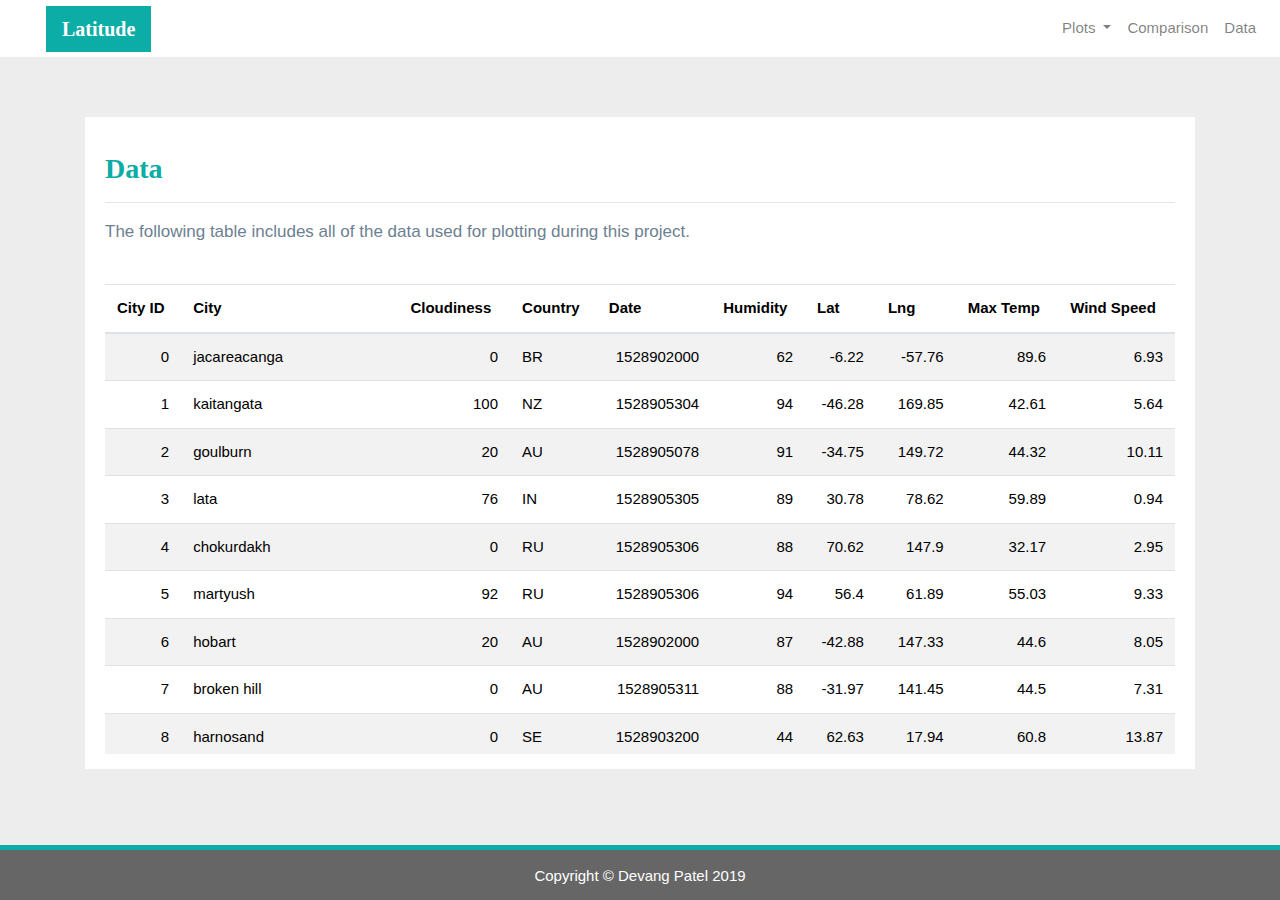
<file: data.html>
<!DOCTYPE html>

<html>



<head>

  <meta charset="utf-8" />

  <meta http-equiv="X-UA-Compatible" content="IE=edge">

  <title>Bootstrap Visualization Dashboard</title>

  <meta name="viewport" content="width=device-width, initial-scale=1">



  <!-- Bootstrap CSS -->

  <link rel="stylesheet" href="https://maxcdn.bootstrapcdn.com/bootstrap/4.0.0/css/bootstrap.min.css" integrity="sha384-Gn5384xqQ1aoWXA+058RXPxPg6fy4IWvTNh0E263XmFcJlSAwiGgFAW/dAiS6JXm"

    crossorigin="anonymous">



  <!--CSS Link-->

  <link rel="stylesheet" type="text/css" href="style.css">



</head>



<body>

  <!-- Navigation Section -->

  <div class="navigation">

    <nav class="navbar navbar-expand-lg navbar-light">

      <a class="navbar-brand" style="background-color: #0BADA6;" href="index.html">Latitude</a>

      <button class="navbar-toggler border border-white" type="button" data-toggle="collapse" data-target="#navbarNavDropdown"

        aria-controls="navbarNavDropdown" aria-expanded="false" aria-label="Toggle navigation">

        <span class="navbar-toggler-icon"></span>

      </button>

      <div class="collapse navbar-collapse" id="navbarNavDropdown">

        <ul class="navbar-nav ml-auto">

          <li class="nav-item dropdown">

            <a class="nav-link dropdown-toggle" href="#" id="navbarDropdownMenuLink" data-toggle="dropdown"

              aria-haspopup="true" aria-expanded="false">

              Plots

            </a>

            <div class="dropdown-menu" aria-labelledby="navbarDropdownMenuLink">

              <a class="dropdown-item" href="maxtemp.html">Max Temperature</a>

              <a class="dropdown-item" href="humidity.html">Humidity</a>

              <a class="dropdown-item" href="cloudiness.html">Cloudiness</a>

              <a class="dropdown-item" href="windspeed.html">Wind Speed</a>

            </div>

          </li>

          <li class="nav-item">

            <a class="nav-link" href="comparisons.html">Comparison</a>

          </li>

          <li class="nav-item">

            <a class="nav-link" href="data.html">Data</a>

          </li>



        </ul>

      </div>

    </nav>

  </div>

  <!-- Content Section -->

  <div class="container">

    <div class="box">

      <h3 class="title">Data</h3>

      <hr>

      <p>The following table includes all of the data used for plotting during this project.</p>

      <br>

      <div class="table-responsive" style="overflow-x:auto; overflow-y:auto; max-height:470px; max-width: auto;">

        <table class="table table-striped">

          <thead>

            <tr>

              <th title="Field #1">City ID</th>

              <th title="Field #2">City</th>

              <th title="Field #3">Cloudiness</th>

              <th title="Field #4">Country</th>

              <th title="Field #5">Date</th>

              <th title="Field #6">Humidity</th>

              <th title="Field #7">Lat</th>

              <th title="Field #8">Lng</th>

              <th title="Field #9">Max Temp</th>

              <th title="Field #10">Wind Speed</th>

            </tr>

          </thead>

          <tbody>

            <tr>

              <td align="right">0</td>

              <td>jacareacanga</td>

              <td align="right">0</td>

              <td>BR</td>

              <td align="right">1528902000</td>

              <td align="right">62</td>

              <td align="right">-6.22</td>

              <td align="right">-57.76</td>

              <td align="right">89.6</td>

              <td align="right">6.93</td>

            </tr>

            <tr>

              <td align="right">1</td>

              <td>kaitangata</td>

              <td align="right">100</td>

              <td>NZ</td>

              <td align="right">1528905304</td>

              <td align="right">94</td>

              <td align="right">-46.28</td>

              <td align="right">169.85</td>

              <td align="right">42.61</td>

              <td align="right">5.64</td>

            </tr>

            <tr>

              <td align="right">2</td>

              <td>goulburn</td>

              <td align="right">20</td>

              <td>AU</td>

              <td align="right">1528905078</td>

              <td align="right">91</td>

              <td align="right">-34.75</td>

              <td align="right">149.72</td>

              <td align="right">44.32</td>

              <td align="right">10.11</td>

            </tr>

            <tr>

              <td align="right">3</td>

              <td>lata</td>

              <td align="right">76</td>

              <td>IN</td>

              <td align="right">1528905305</td>

              <td align="right">89</td>

              <td align="right">30.78</td>

              <td align="right">78.62</td>

              <td align="right">59.89</td>

              <td align="right">0.94</td>

            </tr>

            <tr>

              <td align="right">4</td>

              <td>chokurdakh</td>

              <td align="right">0</td>

              <td>RU</td>

              <td align="right">1528905306</td>

              <td align="right">88</td>

              <td align="right">70.62</td>

              <td align="right">147.9</td>

              <td align="right">32.17</td>

              <td align="right">2.95</td>

            </tr>

            <tr>

              <td align="right">5</td>

              <td>martyush</td>

              <td align="right">92</td>

              <td>RU</td>

              <td align="right">1528905306</td>

              <td align="right">94</td>

              <td align="right">56.4</td>

              <td align="right">61.89</td>

              <td align="right">55.03</td>

              <td align="right">9.33</td>

            </tr>

            <tr>

              <td align="right">6</td>

              <td>hobart</td>

              <td align="right">20</td>

              <td>AU</td>

              <td align="right">1528902000</td>

              <td align="right">87</td>

              <td align="right">-42.88</td>

              <td align="right">147.33</td>

              <td align="right">44.6</td>

              <td align="right">8.05</td>

            </tr>

            <tr>

              <td align="right">7</td>

              <td>broken hill</td>

              <td align="right">0</td>

              <td>AU</td>

              <td align="right">1528905311</td>

              <td align="right">88</td>

              <td align="right">-31.97</td>

              <td align="right">141.45</td>

              <td align="right">44.5</td>

              <td align="right">7.31</td>

            </tr>

            <tr>

              <td align="right">8</td>

              <td>harnosand</td>

              <td align="right">0</td>

              <td>SE</td>

              <td align="right">1528903200</td>

              <td align="right">44</td>

              <td align="right">62.63</td>

              <td align="right">17.94</td>

              <td align="right">60.8</td>

              <td align="right">13.87</td>

            </tr>

            <tr>

              <td align="right">9</td>

              <td>tuatapere</td>

              <td align="right">0</td>

              <td>NZ</td>

              <td align="right">1528905312</td>

              <td align="right">100</td>

              <td align="right">-46.13</td>

              <td align="right">167.69</td>

              <td align="right">38.92</td>

              <td align="right">3.4</td>

            </tr>

            <tr>

              <td align="right">10</td>

              <td>puerto ayora</td>

              <td align="right">90</td>

              <td>EC</td>

              <td align="right">1528902000</td>

              <td align="right">69</td>

              <td align="right">-0.74</td>

              <td align="right">-90.35</td>

              <td align="right">77.0</td>

              <td align="right">13.87</td>

            </tr>

            <tr>

              <td align="right">11</td>

              <td>havre-saint-pierre</td>

              <td align="right">75</td>

              <td>CA</td>

              <td align="right">1528902000</td>

              <td align="right">58</td>

              <td align="right">50.23</td>

              <td align="right">-63.6</td>

              <td align="right">53.6</td>

              <td align="right">19.46</td>

            </tr>

            <tr>

              <td align="right">12</td>

              <td>punta arenas</td>

              <td align="right">0</td>

              <td>CL</td>

              <td align="right">1528902000</td>

              <td align="right">100</td>

              <td align="right">-53.16</td>

              <td align="right">-70.91</td>

              <td align="right">35.6</td>

              <td align="right">9.17</td>

            </tr>

            <tr>

              <td align="right">13</td>

              <td>tasiilaq</td>

              <td align="right">75</td>

              <td>GL</td>

              <td align="right">1528901400</td>

              <td align="right">60</td>

              <td align="right">65.61</td>

              <td align="right">-37.64</td>

              <td align="right">39.2</td>

              <td align="right">2.24</td>

            </tr>

            <tr>

              <td align="right">14</td>

              <td>chapais</td>

              <td align="right">40</td>

              <td>CA</td>

              <td align="right">1528902000</td>

              <td align="right">38</td>

              <td align="right">49.78</td>

              <td align="right">-74.86</td>

              <td align="right">59.0</td>

              <td align="right">10.29</td>

            </tr>

            <tr>

              <td align="right">15</td>

              <td>avarua</td>

              <td align="right">40</td>

              <td>CK</td>

              <td align="right">1528902000</td>

              <td align="right">56</td>

              <td align="right">-21.21</td>

              <td align="right">-159.78</td>

              <td align="right">73.4</td>

              <td align="right">10.29</td>

            </tr>

            <tr>

              <td align="right">16</td>

              <td>hofn</td>

              <td align="right">75</td>

              <td>IS</td>

              <td align="right">1528902000</td>

              <td align="right">87</td>

              <td align="right">64.25</td>

              <td align="right">-15.21</td>

              <td align="right">51.8</td>

              <td align="right">8.05</td>

            </tr>

            <tr>

              <td align="right">17</td>

              <td>yukamenskoye</td>

              <td align="right">92</td>

              <td>RU</td>

              <td align="right">1528905315</td>

              <td align="right">98</td>

              <td align="right">57.89</td>

              <td align="right">52.24</td>

              <td align="right">56.65</td>

              <td align="right">10.22</td>

            </tr>

            <tr>

              <td align="right">18</td>

              <td>khandbari</td>

              <td align="right">80</td>

              <td>NP</td>

              <td align="right">1528905315</td>

              <td align="right">67</td>

              <td align="right">27.38</td>

              <td align="right">87.21</td>

              <td align="right">44.59</td>

              <td align="right">1.39</td>

            </tr>

            <tr>

              <td align="right">19</td>

              <td>bethel</td>

              <td align="right">1</td>

              <td>US</td>

              <td align="right">1528901580</td>

              <td align="right">93</td>

              <td align="right">60.79</td>

              <td align="right">-161.76</td>

              <td align="right">44.6</td>

              <td align="right">8.05</td>

            </tr>

            <tr>

              <td align="right">20</td>

              <td>ushuaia</td>

              <td align="right">75</td>

              <td>AR</td>

              <td align="right">1528902000</td>

              <td align="right">64</td>

              <td align="right">-54.81</td>

              <td align="right">-68.31</td>

              <td align="right">41.0</td>

              <td align="right">3.36</td>

            </tr>

            <tr>

              <td align="right">21</td>

              <td>east london</td>

              <td align="right">0</td>

              <td>ZA</td>

              <td align="right">1528902000</td>

              <td align="right">37</td>

              <td align="right">-33.02</td>

              <td align="right">27.91</td>

              <td align="right">69.8</td>

              <td align="right">5.82</td>

            </tr>

            <tr>

              <td align="right">22</td>

              <td>bluff</td>

              <td align="right">76</td>

              <td>AU</td>

              <td align="right">1528905321</td>

              <td align="right">76</td>

              <td align="right">-23.58</td>

              <td align="right">149.07</td>

              <td align="right">61.96</td>

              <td align="right">4.74</td>

            </tr>

            <tr>

              <td align="right">23</td>

              <td>mount isa</td>

              <td align="right">75</td>

              <td>AU</td>

              <td align="right">1528902000</td>

              <td align="right">100</td>

              <td align="right">-20.73</td>

              <td align="right">139.49</td>

              <td align="right">64.4</td>

              <td align="right">3.29</td>

            </tr>

            <tr>

              <td align="right">24</td>

              <td>pevek</td>

              <td align="right">0</td>

              <td>RU</td>

              <td align="right">1528905321</td>

              <td align="right">71</td>

              <td align="right">69.7</td>

              <td align="right">170.27</td>

              <td align="right">36.94</td>

              <td align="right">6.98</td>

            </tr>

            <tr>

              <td align="right">25</td>

              <td>gao</td>

              <td align="right">24</td>

              <td>ML</td>

              <td align="right">1528905321</td>

              <td align="right">16</td>

              <td align="right">16.28</td>

              <td align="right">-0.04</td>

              <td align="right">110.02</td>

              <td align="right">4.97</td>

            </tr>

            <tr>

              <td align="right">26</td>

              <td>cabo san lucas</td>

              <td align="right">75</td>

              <td>MX</td>

              <td align="right">1528901160</td>

              <td align="right">74</td>

              <td align="right">22.89</td>

              <td align="right">-109.91</td>

              <td align="right">84.2</td>

              <td align="right">10.29</td>

            </tr>

            <tr>

              <td align="right">27</td>

              <td>sao filipe</td>

              <td align="right">0</td>

              <td>CV</td>

              <td align="right">1528905323</td>

              <td align="right">88</td>

              <td align="right">14.9</td>

              <td align="right">-24.5</td>

              <td align="right">75.73</td>

              <td align="right">13.02</td>

            </tr>

            <tr>

              <td align="right">28</td>

              <td>tiksi</td>

              <td align="right">44</td>

              <td>RU</td>

              <td align="right">1528905298</td>

              <td align="right">58</td>

              <td align="right">71.64</td>

              <td align="right">128.87</td>

              <td align="right">57.73</td>

              <td align="right">10.11</td>

            </tr>

            <tr>

              <td align="right">29</td>

              <td>busselton</td>

              <td align="right">92</td>

              <td>AU</td>

              <td align="right">1528905323</td>

              <td align="right">100</td>

              <td align="right">-33.64</td>

              <td align="right">115.35</td>

              <td align="right">60.43</td>

              <td align="right">10.56</td>

            </tr>

            <tr>

              <td align="right">30</td>

              <td>alofi</td>

              <td align="right">76</td>

              <td>NU</td>

              <td align="right">1528902000</td>

              <td align="right">88</td>

              <td align="right">-19.06</td>

              <td align="right">-169.92</td>

              <td align="right">71.6</td>

              <td align="right">3.36</td>

            </tr>

            <tr>

              <td align="right">31</td>

              <td>ola</td>

              <td align="right">75</td>

              <td>RU</td>

              <td align="right">1528902000</td>

              <td align="right">100</td>

              <td align="right">59.58</td>

              <td align="right">151.3</td>

              <td align="right">42.8</td>

              <td align="right">7.76</td>

            </tr>

            <tr>

              <td align="right">32</td>

              <td>atar</td>

              <td align="right">20</td>

              <td>MR</td>

              <td align="right">1528902000</td>

              <td align="right">19</td>

              <td align="right">20.52</td>

              <td align="right">-13.05</td>

              <td align="right">91.4</td>

              <td align="right">9.17</td>

            </tr>

            <tr>

              <td align="right">33</td>

              <td>rikitea</td>

              <td align="right">0</td>

              <td>PF</td>

              <td align="right">1528905325</td>

              <td align="right">100</td>

              <td align="right">-23.12</td>

              <td align="right">-134.97</td>

              <td align="right">73.57</td>

              <td align="right">8.66</td>

            </tr>

            <tr>

              <td align="right">34</td>

              <td>hermanus</td>

              <td align="right">0</td>

              <td>ZA</td>

              <td align="right">1528905325</td>

              <td align="right">24</td>

              <td align="right">-34.42</td>

              <td align="right">19.24</td>

              <td align="right">77.17</td>

              <td align="right">8.66</td>

            </tr>

            <tr>

              <td align="right">35</td>

              <td>ponta delgada</td>

              <td align="right">75</td>

              <td>PT</td>

              <td align="right">1528903800</td>

              <td align="right">88</td>

              <td align="right">37.73</td>

              <td align="right">-25.67</td>

              <td align="right">71.6</td>

              <td align="right">12.75</td>

            </tr>

            <tr>

              <td align="right">36</td>

              <td>bambari</td>

              <td align="right">24</td>

              <td>CF</td>

              <td align="right">1528905326</td>

              <td align="right">84</td>

              <td align="right">5.77</td>

              <td align="right">20.68</td>

              <td align="right">81.85</td>

              <td align="right">7.65</td>

            </tr>

            <tr>

              <td align="right">37</td>

              <td>cap malheureux</td>

              <td align="right">75</td>

              <td>MU</td>

              <td align="right">1528902000</td>

              <td align="right">69</td>

              <td align="right">-19.98</td>

              <td align="right">57.61</td>

              <td align="right">75.2</td>

              <td align="right">14.99</td>

            </tr>

            <tr>

              <td align="right">38</td>

              <td>puerto escondido</td>

              <td align="right">75</td>

              <td>MX</td>

              <td align="right">1528901100</td>

              <td align="right">65</td>

              <td align="right">15.86</td>

              <td align="right">-97.07</td>

              <td align="right">80.6</td>

              <td align="right">3.36</td>

            </tr>

            <tr>

              <td align="right">39</td>

              <td>qaanaaq</td>

              <td align="right">32</td>

              <td>GL</td>

              <td align="right">1528905330</td>

              <td align="right">100</td>

              <td align="right">77.48</td>

              <td align="right">-69.36</td>

              <td align="right">31.45</td>

              <td align="right">6.31</td>

            </tr>

            <tr>

              <td align="right">40</td>

              <td>new norfolk</td>

              <td align="right">20</td>

              <td>AU</td>

              <td align="right">1528902000</td>

              <td align="right">87</td>

              <td align="right">-42.78</td>

              <td align="right">147.06</td>

              <td align="right">44.6</td>

              <td align="right">8.05</td>

            </tr>

            <tr>

              <td align="right">41</td>

              <td>najran</td>

              <td align="right">40</td>

              <td>SA</td>

              <td align="right">1528902000</td>

              <td align="right">13</td>

              <td align="right">17.54</td>

              <td align="right">44.22</td>

              <td align="right">98.6</td>

              <td align="right">11.41</td>

            </tr>

            <tr>

              <td align="right">42</td>

              <td>isla mujeres</td>

              <td align="right">90</td>

              <td>MX</td>

              <td align="right">1528904340</td>

              <td align="right">100</td>

              <td align="right">21.23</td>

              <td align="right">-86.73</td>

              <td align="right">75.2</td>

              <td align="right">16.11</td>

            </tr>

            <tr>

              <td align="right">43</td>

              <td>mar del plata</td>

              <td align="right">0</td>

              <td>AR</td>

              <td align="right">1528905297</td>

              <td align="right">100</td>

              <td align="right">-46.43</td>

              <td align="right">-67.52</td>

              <td align="right">32.53</td>

              <td align="right">7.31</td>

            </tr>

            <tr>

              <td align="right">44</td>

              <td>provideniya</td>

              <td align="right">0</td>

              <td>RU</td>

              <td align="right">1528905332</td>

              <td align="right">91</td>

              <td align="right">64.42</td>

              <td align="right">-173.23</td>

              <td align="right">40.63</td>

              <td align="right">10.78</td>

            </tr>

            <tr>

              <td align="right">45</td>

              <td>jamestown</td>

              <td align="right">12</td>

              <td>AU</td>

              <td align="right">1528905333</td>

              <td align="right">88</td>

              <td align="right">-33.21</td>

              <td align="right">138.6</td>

              <td align="right">43.15</td>

              <td align="right">10.89</td>

            </tr>

            <tr>

              <td align="right">46</td>

              <td>medicine hat</td>

              <td align="right">20</td>

              <td>CA</td>

              <td align="right">1528902000</td>

              <td align="right">34</td>

              <td align="right">50.04</td>

              <td align="right">-110.68</td>

              <td align="right">66.2</td>

              <td align="right">14.99</td>

            </tr>

            <tr>

              <td align="right">47</td>

              <td>katsuura</td>

              <td align="right">8</td>

              <td>JP</td>

              <td align="right">1528905334</td>

              <td align="right">88</td>

              <td align="right">33.93</td>

              <td align="right">134.5</td>

              <td align="right">62.05</td>

              <td align="right">7.54</td>

            </tr>

            <tr>

              <td align="right">48</td>

              <td>aklavik</td>

              <td align="right">20</td>

              <td>CA</td>

              <td align="right">1528902000</td>

              <td align="right">53</td>

              <td align="right">68.22</td>

              <td align="right">-135.01</td>

              <td align="right">51.8</td>

              <td align="right">11.41</td>

            </tr>

            <tr>

              <td align="right">49</td>

              <td>tuktoyaktuk</td>

              <td align="right">20</td>

              <td>CA</td>

              <td align="right">1528902000</td>

              <td align="right">61</td>

              <td align="right">69.44</td>

              <td align="right">-133.03</td>

              <td align="right">46.4</td>

              <td align="right">6.93</td>

            </tr>

            <tr>

              <td align="right">50</td>

              <td>kapaa</td>

              <td align="right">90</td>

              <td>US</td>

              <td align="right">1528901760</td>

              <td align="right">88</td>

              <td align="right">22.08</td>

              <td align="right">-159.32</td>

              <td align="right">75.2</td>

              <td align="right">14.99</td>

            </tr>

            <tr>

              <td align="right">51</td>

              <td>mildura</td>

              <td align="right">0</td>

              <td>AU</td>

              <td align="right">1528905300</td>

              <td align="right">92</td>

              <td align="right">-34.18</td>

              <td align="right">142.16</td>

              <td align="right">45.67</td>

              <td align="right">9.66</td>

            </tr>

            <tr>

              <td align="right">52</td>

              <td>souillac</td>

              <td align="right">75</td>

              <td>FR</td>

              <td align="right">1528903800</td>

              <td align="right">49</td>

              <td align="right">45.6</td>

              <td align="right">-0.6</td>

              <td align="right">73.4</td>

              <td align="right">10.29</td>

            </tr>

            <tr>

              <td align="right">53</td>

              <td>lorengau</td>

              <td align="right">100</td>

              <td>PG</td>

              <td align="right">1528905336</td>

              <td align="right">100</td>

              <td align="right">-2.02</td>

              <td align="right">147.27</td>

              <td align="right">80.59</td>

              <td align="right">3.85</td>

            </tr>

            <tr>

              <td align="right">54</td>

              <td>praia</td>

              <td align="right">20</td>

              <td>BR</td>

              <td align="right">1528902000</td>

              <td align="right">47</td>

              <td align="right">-20.25</td>

              <td align="right">-43.81</td>

              <td align="right">82.4</td>

              <td align="right">3.36</td>

            </tr>

            <tr>

              <td align="right">55</td>

              <td>port alfred</td>

              <td align="right">0</td>

              <td>ZA</td>

              <td align="right">1528905338</td>

              <td align="right">50</td>

              <td align="right">-33.59</td>

              <td align="right">26.89</td>

              <td align="right">76.54</td>

              <td align="right">7.2</td>

            </tr>

            <tr>

              <td align="right">56</td>

              <td>barranca</td>

              <td align="right">0</td>

              <td>PE</td>

              <td align="right">1528905339</td>

              <td align="right">98</td>

              <td align="right">-10.75</td>

              <td align="right">-77.76</td>

              <td align="right">61.87</td>

              <td align="right">9.89</td>

            </tr>

            <tr>

              <td align="right">57</td>

              <td>nome</td>

              <td align="right">40</td>

              <td>US</td>

              <td align="right">1528902900</td>

              <td align="right">70</td>

              <td align="right">30.04</td>

              <td align="right">-94.42</td>

              <td align="right">87.8</td>

              <td align="right">3.36</td>

            </tr>

            <tr>

              <td align="right">58</td>

              <td>matay</td>

              <td align="right">0</td>

              <td>EG</td>

              <td align="right">1528905339</td>

              <td align="right">23</td>

              <td align="right">28.42</td>

              <td align="right">30.79</td>

              <td align="right">97.69</td>

              <td align="right">6.98</td>

            </tr>

            <tr>

              <td align="right">59</td>

              <td>saskylakh</td>

              <td align="right">48</td>

              <td>RU</td>

              <td align="right">1528905339</td>

              <td align="right">55</td>

              <td align="right">71.97</td>

              <td align="right">114.09</td>

              <td align="right">59.53</td>

              <td align="right">5.86</td>

            </tr>

            <tr>

              <td align="right">60</td>

              <td>itarema</td>

              <td align="right">0</td>

              <td>BR</td>

              <td align="right">1528905340</td>

              <td align="right">61</td>

              <td align="right">-2.92</td>

              <td align="right">-39.92</td>

              <td align="right">88.33</td>

              <td align="right">12.57</td>

            </tr>

            <tr>

              <td align="right">61</td>

              <td>butaritari</td>

              <td align="right">56</td>

              <td>KI</td>

              <td align="right">1528905340</td>

              <td align="right">100</td>

              <td align="right">3.07</td>

              <td align="right">172.79</td>

              <td align="right">81.13</td>

              <td align="right">7.31</td>

            </tr>

            <tr>

              <td align="right">62</td>

              <td>peniche</td>

              <td align="right">20</td>

              <td>PT</td>

              <td align="right">1528903800</td>

              <td align="right">64</td>

              <td align="right">39.36</td>

              <td align="right">-9.38</td>

              <td align="right">75.2</td>

              <td align="right">12.75</td>

            </tr>

            <tr>

              <td align="right">63</td>

              <td>beloha</td>

              <td align="right">0</td>

              <td>MG</td>

              <td align="right">1528905340</td>

              <td align="right">57</td>

              <td align="right">-25.17</td>

              <td align="right">45.06</td>

              <td align="right">71.95</td>

              <td align="right">16.37</td>

            </tr>

            <tr>

              <td align="right">64</td>

              <td>anadyr</td>

              <td align="right">0</td>

              <td>RU</td>

              <td align="right">1528902000</td>

              <td align="right">57</td>

              <td align="right">64.73</td>

              <td align="right">177.51</td>

              <td align="right">48.2</td>

              <td align="right">4.47</td>

            </tr>

            <tr>

              <td align="right">65</td>

              <td>luderitz</td>

              <td align="right">12</td>

              <td>NA</td>

              <td align="right">1528905342</td>

              <td align="right">64</td>

              <td align="right">-26.65</td>

              <td align="right">15.16</td>

              <td align="right">64.03</td>

              <td align="right">17.38</td>

            </tr>

            <tr>

              <td align="right">66</td>

              <td>rochester</td>

              <td align="right">1</td>

              <td>US</td>

              <td align="right">1528902960</td>

              <td align="right">37</td>

              <td align="right">44.02</td>

              <td align="right">-92.46</td>

              <td align="right">73.4</td>

              <td align="right">6.93</td>

            </tr>

            <tr>

              <td align="right">67</td>

              <td>bosaso</td>

              <td align="right">0</td>

              <td>SO</td>

              <td align="right">1528905347</td>

              <td align="right">86</td>

              <td align="right">11.28</td>

              <td align="right">49.18</td>

              <td align="right">89.77</td>

              <td align="right">3.96</td>

            </tr>

            <tr>

              <td align="right">68</td>

              <td>faanui</td>

              <td align="right">0</td>

              <td>PF</td>

              <td align="right">1528905347</td>

              <td align="right">100</td>

              <td align="right">-16.48</td>

              <td align="right">-151.75</td>

              <td align="right">79.96</td>

              <td align="right">11.79</td>

            </tr>

            <tr>

              <td align="right">69</td>

              <td>grindavik</td>

              <td align="right">75</td>

              <td>IS</td>

              <td align="right">1528902000</td>

              <td align="right">70</td>

              <td align="right">63.84</td>

              <td align="right">-22.43</td>

              <td align="right">48.2</td>

              <td align="right">5.82</td>

            </tr>

            <tr>

              <td align="right">70</td>

              <td>margate</td>

              <td align="right">20</td>

              <td>AU</td>

              <td align="right">1528902000</td>

              <td align="right">87</td>

              <td align="right">-43.03</td>

              <td align="right">147.26</td>

              <td align="right">44.6</td>

              <td align="right">8.05</td>

            </tr>

            <tr>

              <td align="right">71</td>

              <td>marsh harbour</td>

              <td align="right">88</td>

              <td>BS</td>

              <td align="right">1528905349</td>

              <td align="right">95</td>

              <td align="right">26.54</td>

              <td align="right">-77.06</td>

              <td align="right">82.39</td>

              <td align="right">10.0</td>

            </tr>

            <tr>

              <td align="right">72</td>

              <td>comodoro rivadavia</td>

              <td align="right">40</td>

              <td>AR</td>

              <td align="right">1528902000</td>

              <td align="right">60</td>

              <td align="right">-45.87</td>

              <td align="right">-67.48</td>

              <td align="right">42.8</td>

              <td align="right">9.17</td>

            </tr>

            <tr>

              <td align="right">73</td>

              <td>upernavik</td>

              <td align="right">92</td>

              <td>GL</td>

              <td align="right">1528905350</td>

              <td align="right">100</td>

              <td align="right">72.79</td>

              <td align="right">-56.15</td>

              <td align="right">29.29</td>

              <td align="right">3.74</td>

            </tr>

            <tr>

              <td align="right">74</td>

              <td>uige</td>

              <td align="right">0</td>

              <td>AO</td>

              <td align="right">1528905350</td>

              <td align="right">29</td>

              <td align="right">-7.61</td>

              <td align="right">15.06</td>

              <td align="right">86.8</td>

              <td align="right">3.18</td>

            </tr>

            <tr>

              <td align="right">75</td>

              <td>bredasdorp</td>

              <td align="right">0</td>

              <td>ZA</td>

              <td align="right">1528902000</td>

              <td align="right">23</td>

              <td align="right">-34.53</td>

              <td align="right">20.04</td>

              <td align="right">82.4</td>

              <td align="right">5.82</td>

            </tr>

            <tr>

              <td align="right">76</td>

              <td>bodden town</td>

              <td align="right">40</td>

              <td>KY</td>

              <td align="right">1528902000</td>

              <td align="right">78</td>

              <td align="right">19.28</td>

              <td align="right">-81.25</td>

              <td align="right">80.6</td>

              <td align="right">16.11</td>

            </tr>

            <tr>

              <td align="right">77</td>

              <td>guerrero negro</td>

              <td align="right">44</td>

              <td>MX</td>

              <td align="right">1528905350</td>

              <td align="right">88</td>

              <td align="right">27.97</td>

              <td align="right">-114.04</td>

              <td align="right">63.85</td>

              <td align="right">3.74</td>

            </tr>

            <tr>

              <td align="right">78</td>

              <td>bilma</td>

              <td align="right">0</td>

              <td>NE</td>

              <td align="right">1528905351</td>

              <td align="right">12</td>

              <td align="right">18.69</td>

              <td align="right">12.92</td>

              <td align="right">110.47</td>

              <td align="right">4.63</td>

            </tr>

            <tr>

              <td align="right">79</td>

              <td>carnarvon</td>

              <td align="right">0</td>

              <td>ZA</td>

              <td align="right">1528905351</td>

              <td align="right">30</td>

              <td align="right">-30.97</td>

              <td align="right">22.13</td>

              <td align="right">60.43</td>

              <td align="right">14.25</td>

            </tr>

            <tr>

              <td align="right">80</td>

              <td>ponta do sol</td>

              <td align="right">12</td>

              <td>BR</td>

              <td align="right">1528905352</td>

              <td align="right">72</td>

              <td align="right">-20.63</td>

              <td align="right">-46.0</td>

              <td align="right">78.25</td>

              <td align="right">3.96</td>

            </tr>

            <tr>

              <td align="right">81</td>

              <td>vila franca do campo</td>

              <td align="right">75</td>

              <td>PT</td>

              <td align="right">1528903800</td>

              <td align="right">88</td>

              <td align="right">37.72</td>

              <td align="right">-25.43</td>

              <td align="right">71.6</td>

              <td align="right">12.75</td>

            </tr>

            <tr>

              <td align="right">82</td>

              <td>puerto del rosario</td>

              <td align="right">20</td>

              <td>ES</td>

              <td align="right">1528903800</td>

              <td align="right">60</td>

              <td align="right">28.5</td>

              <td align="right">-13.86</td>

              <td align="right">73.4</td>

              <td align="right">17.22</td>

            </tr>

            <tr>

              <td align="right">83</td>

              <td>sitka</td>

              <td align="right">20</td>

              <td>US</td>

              <td align="right">1528905353</td>

              <td align="right">92</td>

              <td align="right">37.17</td>

              <td align="right">-99.65</td>

              <td align="right">74.02</td>

              <td align="right">5.97</td>

            </tr>

            <tr>

              <td align="right">84</td>

              <td>camacha</td>

              <td align="right">75</td>

              <td>PT</td>

              <td align="right">1528903800</td>

              <td align="right">72</td>

              <td align="right">33.08</td>

              <td align="right">-16.33</td>

              <td align="right">68.0</td>

              <td align="right">16.11</td>

            </tr>

            <tr>

              <td align="right">85</td>

              <td>saint-philippe</td>

              <td align="right">1</td>

              <td>CA</td>

              <td align="right">1528902900</td>

              <td align="right">54</td>

              <td align="right">45.36</td>

              <td align="right">-73.48</td>

              <td align="right">78.8</td>

              <td align="right">11.41</td>

            </tr>

            <tr>

              <td align="right">86</td>

              <td>port blair</td>

              <td align="right">92</td>

              <td>IN</td>

              <td align="right">1528905357</td>

              <td align="right">97</td>

              <td align="right">11.67</td>

              <td align="right">92.75</td>

              <td align="right">84.37</td>

              <td align="right">25.1</td>

            </tr>

            <tr>

              <td align="right">87</td>

              <td>albany</td>

              <td align="right">90</td>

              <td>US</td>

              <td align="right">1528903860</td>

              <td align="right">68</td>

              <td align="right">42.65</td>

              <td align="right">-73.75</td>

              <td align="right">69.8</td>

              <td align="right">3.36</td>

            </tr>

            <tr>

              <td align="right">88</td>

              <td>barrow</td>

              <td align="right">88</td>

              <td>AR</td>

              <td align="right">1528905182</td>

              <td align="right">72</td>

              <td align="right">-38.31</td>

              <td align="right">-60.23</td>

              <td align="right">50.26</td>

              <td align="right">8.21</td>

            </tr>

            <tr>

              <td align="right">89</td>

              <td>qorveh</td>

              <td align="right">92</td>

              <td>IR</td>

              <td align="right">1528905357</td>

              <td align="right">22</td>

              <td align="right">35.17</td>

              <td align="right">47.8</td>

              <td align="right">76.72</td>

              <td align="right">3.18</td>

            </tr>

            <tr>

              <td align="right">90</td>

              <td>san jeronimo</td>

              <td align="right">90</td>

              <td>PE</td>

              <td align="right">1528902000</td>

              <td align="right">81</td>

              <td align="right">-13.65</td>

              <td align="right">-73.37</td>

              <td align="right">46.4</td>

              <td align="right">2.39</td>

            </tr>

            <tr>

              <td align="right">91</td>

              <td>mataura</td>

              <td align="right">24</td>

              <td>NZ</td>

              <td align="right">1528905299</td>

              <td align="right">79</td>

              <td align="right">-46.19</td>

              <td align="right">168.86</td>

              <td align="right">25.69</td>

              <td align="right">3.18</td>

            </tr>

            <tr>

              <td align="right">92</td>

              <td>buala</td>

              <td align="right">64</td>

              <td>SB</td>

              <td align="right">1528905359</td>

              <td align="right">100</td>

              <td align="right">-8.15</td>

              <td align="right">159.59</td>

              <td align="right">78.7</td>

              <td align="right">4.18</td>

            </tr>

            <tr>

              <td align="right">93</td>

              <td>eyl</td>

              <td align="right">20</td>

              <td>SO</td>

              <td align="right">1528905359</td>

              <td align="right">57</td>

              <td align="right">7.98</td>

              <td align="right">49.82</td>

              <td align="right">86.62</td>

              <td align="right">22.41</td>

            </tr>

            <tr>

              <td align="right">94</td>

              <td>abu dhabi</td>

              <td align="right">0</td>

              <td>AE</td>

              <td align="right">1528902000</td>

              <td align="right">29</td>

              <td align="right">24.47</td>

              <td align="right">54.37</td>

              <td align="right">98.6</td>

              <td align="right">16.11</td>

            </tr>

            <tr>

              <td align="right">95</td>

              <td>tahe</td>

              <td align="right">92</td>

              <td>CN</td>

              <td align="right">1528905359</td>

              <td align="right">98</td>

              <td align="right">52.34</td>

              <td align="right">124.71</td>

              <td align="right">51.43</td>

              <td align="right">2.17</td>

            </tr>

            <tr>

              <td align="right">96</td>

              <td>chuy</td>

              <td align="right">80</td>

              <td>UY</td>

              <td align="right">1528905099</td>

              <td align="right">93</td>

              <td align="right">-33.69</td>

              <td align="right">-53.46</td>

              <td align="right">52.87</td>

              <td align="right">28.9</td>

            </tr>

            <tr>

              <td align="right">97</td>

              <td>dzerzhinskoye</td>

              <td align="right">8</td>

              <td>RU</td>

              <td align="right">1528905360</td>

              <td align="right">69</td>

              <td align="right">56.84</td>

              <td align="right">95.22</td>

              <td align="right">65.11</td>

              <td align="right">3.85</td>

            </tr>

            <tr>

              <td align="right">98</td>

              <td>vanavara</td>

              <td align="right">0</td>

              <td>RU</td>

              <td align="right">1528905360</td>

              <td align="right">50</td>

              <td align="right">60.35</td>

              <td align="right">102.28</td>

              <td align="right">64.21</td>

              <td align="right">5.64</td>

            </tr>

            <tr>

              <td align="right">99</td>

              <td>muros</td>

              <td align="right">40</td>

              <td>ES</td>

              <td align="right">1528903800</td>

              <td align="right">72</td>

              <td align="right">42.77</td>

              <td align="right">-9.06</td>

              <td align="right">66.2</td>

              <td align="right">10.29</td>

            </tr>

            <tr>

              <td align="right">100</td>

              <td>auchel</td>

              <td align="right">0</td>

              <td>FR</td>

              <td align="right">1528903800</td>

              <td align="right">49</td>

              <td align="right">50.51</td>

              <td align="right">2.47</td>

              <td align="right">68.0</td>

              <td align="right">3.36</td>

            </tr>

            <tr>

              <td align="right">101</td>

              <td>bubaque</td>

              <td align="right">40</td>

              <td>GW</td>

              <td align="right">1528902000</td>

              <td align="right">55</td>

              <td align="right">11.28</td>

              <td align="right">-15.83</td>

              <td align="right">91.4</td>

              <td align="right">11.41</td>

            </tr>

            <tr>

              <td align="right">102</td>

              <td>khatanga</td>

              <td align="right">8</td>

              <td>RU</td>

              <td align="right">1528905361</td>

              <td align="right">65</td>

              <td align="right">71.98</td>

              <td align="right">102.47</td>

              <td align="right">60.97</td>

              <td align="right">4.63</td>

            </tr>

            <tr>

              <td align="right">103</td>

              <td>los banos</td>

              <td align="right">1</td>

              <td>US</td>

              <td align="right">1528904100</td>

              <td align="right">67</td>

              <td align="right">37.06</td>

              <td align="right">-120.85</td>

              <td align="right">75.2</td>

              <td align="right">4.74</td>

            </tr>

            <tr>

              <td align="right">104</td>

              <td>labuhan</td>

              <td align="right">12</td>

              <td>ID</td>

              <td align="right">1528905361</td>

              <td align="right">95</td>

              <td align="right">-2.54</td>

              <td align="right">115.51</td>

              <td align="right">72.94</td>

              <td align="right">1.83</td>

            </tr>

            <tr>

              <td align="right">105</td>

              <td>saint-paul</td>

              <td align="right">75</td>

              <td>FR</td>

              <td align="right">1528903800</td>

              <td align="right">56</td>

              <td align="right">45.22</td>

              <td align="right">1.9</td>

              <td align="right">68.0</td>

              <td align="right">14.99</td>

            </tr>

            <tr>

              <td align="right">106</td>

              <td>petatlan</td>

              <td align="right">90</td>

              <td>MX</td>

              <td align="right">1528901220</td>

              <td align="right">74</td>

              <td align="right">17.52</td>

              <td align="right">-101.27</td>

              <td align="right">84.2</td>

              <td align="right">1.83</td>

            </tr>

            <tr>

              <td align="right">107</td>

              <td>baykit</td>

              <td align="right">36</td>

              <td>RU</td>

              <td align="right">1528905366</td>

              <td align="right">68</td>

              <td align="right">61.68</td>

              <td align="right">96.39</td>

              <td align="right">63.94</td>

              <td align="right">4.29</td>

            </tr>

            <tr>

              <td align="right">108</td>

              <td>dalby</td>

              <td align="right">75</td>

              <td>AU</td>

              <td align="right">1528902000</td>

              <td align="right">93</td>

              <td align="right">-27.18</td>

              <td align="right">151.26</td>

              <td align="right">53.6</td>

              <td align="right">2.24</td>

            </tr>

            <tr>

              <td align="right">109</td>

              <td>yellowknife</td>

              <td align="right">90</td>

              <td>CA</td>

              <td align="right">1528902540</td>

              <td align="right">93</td>

              <td align="right">62.45</td>

              <td align="right">-114.38</td>

              <td align="right">46.4</td>

              <td align="right">8.05</td>

            </tr>

            <tr>

              <td align="right">110</td>

              <td>hilo</td>

              <td align="right">75</td>

              <td>US</td>

              <td align="right">1528901580</td>

              <td align="right">88</td>

              <td align="right">19.71</td>

              <td align="right">-155.08</td>

              <td align="right">66.2</td>

              <td align="right">5.82</td>

            </tr>

            <tr>

              <td align="right">111</td>

              <td>turukhansk</td>

              <td align="right">36</td>

              <td>RU</td>

              <td align="right">1528905297</td>

              <td align="right">76</td>

              <td align="right">65.8</td>

              <td align="right">87.96</td>

              <td align="right">66.37</td>

              <td align="right">6.42</td>

            </tr>

            <tr>

              <td align="right">112</td>

              <td>dingle</td>

              <td align="right">68</td>

              <td>PH</td>

              <td align="right">1528905368</td>

              <td align="right">82</td>

              <td align="right">11.0</td>

              <td align="right">122.67</td>

              <td align="right">79.96</td>

              <td align="right">8.21</td>

            </tr>

            <tr>

              <td align="right">113</td>

              <td>dillon</td>

              <td align="right">1</td>

              <td>US</td>

              <td align="right">1528901580</td>

              <td align="right">44</td>

              <td align="right">45.22</td>

              <td align="right">-112.64</td>

              <td align="right">57.2</td>

              <td align="right">5.82</td>

            </tr>

            <tr>

              <td align="right">114</td>

              <td>labytnangi</td>

              <td align="right">64</td>

              <td>RU</td>

              <td align="right">1528905370</td>

              <td align="right">75</td>

              <td align="right">66.66</td>

              <td align="right">66.39</td>

              <td align="right">47.11</td>

              <td align="right">17.49</td>

            </tr>

            <tr>

              <td align="right">115</td>

              <td>gigmoto</td>

              <td align="right">36</td>

              <td>PH</td>

              <td align="right">1528905370</td>

              <td align="right">98</td>

              <td align="right">13.78</td>

              <td align="right">124.39</td>

              <td align="right">83.56</td>

              <td align="right">17.6</td>

            </tr>

            <tr>

              <td align="right">116</td>

              <td>nouakchott</td>

              <td align="right">68</td>

              <td>MR</td>

              <td align="right">1528905371</td>

              <td align="right">76</td>

              <td align="right">18.08</td>

              <td align="right">-15.98</td>

              <td align="right">76.72</td>

              <td align="right">1.39</td>

            </tr>

            <tr>

              <td align="right">117</td>

              <td>rumoi</td>

              <td align="right">92</td>

              <td>JP</td>

              <td align="right">1528905371</td>

              <td align="right">100</td>

              <td align="right">43.93</td>

              <td align="right">141.67</td>

              <td align="right">44.41</td>

              <td align="right">8.1</td>

            </tr>

            <tr>

              <td align="right">118</td>

              <td>dikson</td>

              <td align="right">32</td>

              <td>RU</td>

              <td align="right">1528905373</td>

              <td align="right">100</td>

              <td align="right">73.51</td>

              <td align="right">80.55</td>

              <td align="right">31.09</td>

              <td align="right">13.13</td>

            </tr>

            <tr>

              <td align="right">119</td>

              <td>chinsali</td>

              <td align="right">0</td>

              <td>ZM</td>

              <td align="right">1528905377</td>

              <td align="right">36</td>

              <td align="right">-10.55</td>

              <td align="right">32.07</td>

              <td align="right">73.39</td>

              <td align="right">9.22</td>

            </tr>

            <tr>

              <td align="right">120</td>

              <td>georgetown</td>

              <td align="right">75</td>

              <td>GY</td>

              <td align="right">1528902000</td>

              <td align="right">78</td>

              <td align="right">6.8</td>

              <td align="right">-58.16</td>

              <td align="right">82.4</td>

              <td align="right">9.17</td>

            </tr>

            <tr>

              <td align="right">121</td>

              <td>tooele</td>

              <td align="right">1</td>

              <td>US</td>

              <td align="right">1528902900</td>

              <td align="right">35</td>

              <td align="right">40.53</td>

              <td align="right">-112.3</td>

              <td align="right">73.4</td>

              <td align="right">9.17</td>

            </tr>

            <tr>

              <td align="right">122</td>

              <td>nikolskoye</td>

              <td align="right">40</td>

              <td>RU</td>

              <td align="right">1528902000</td>

              <td align="right">41</td>

              <td align="right">59.7</td>

              <td align="right">30.79</td>

              <td align="right">60.8</td>

              <td align="right">4.47</td>

            </tr>

            <tr>

              <td align="right">123</td>

              <td>bodo</td>

              <td align="right">80</td>

              <td>CI</td>

              <td align="right">1528905379</td>

              <td align="right">66</td>

              <td align="right">5.91</td>

              <td align="right">-4.68</td>

              <td align="right">87.7</td>

              <td align="right">8.21</td>

            </tr>

            <tr>

              <td align="right">124</td>

              <td>minador do negrao</td>

              <td align="right">32</td>

              <td>BR</td>

              <td align="right">1528905379</td>

              <td align="right">80</td>

              <td align="right">-9.31</td>

              <td align="right">-36.86</td>

              <td align="right">76.81</td>

              <td align="right">13.24</td>

            </tr>

            <tr>

              <td align="right">125</td>

              <td>sambava</td>

              <td align="right">88</td>

              <td>MG</td>

              <td align="right">1528905379</td>

              <td align="right">100</td>

              <td align="right">-14.27</td>

              <td align="right">50.17</td>

              <td align="right">77.35</td>

              <td align="right">19.73</td>

            </tr>

            <tr>

              <td align="right">126</td>

              <td>yerbogachen</td>

              <td align="right">0</td>

              <td>RU</td>

              <td align="right">1528905380</td>

              <td align="right">44</td>

              <td align="right">61.28</td>

              <td align="right">108.01</td>

              <td align="right">64.93</td>

              <td align="right">7.43</td>

            </tr>

            <tr>

              <td align="right">127</td>

              <td>kahului</td>

              <td align="right">1</td>

              <td>US</td>

              <td align="right">1528901760</td>

              <td align="right">93</td>

              <td align="right">20.89</td>

              <td align="right">-156.47</td>

              <td align="right">66.2</td>

              <td align="right">3.36</td>

            </tr>

            <tr>

              <td align="right">128</td>

              <td>clyde river</td>

              <td align="right">75</td>

              <td>CA</td>

              <td align="right">1528902660</td>

              <td align="right">100</td>

              <td align="right">70.47</td>

              <td align="right">-68.59</td>

              <td align="right">35.6</td>

              <td align="right">21.92</td>

            </tr>

            <tr>

              <td align="right">129</td>

              <td>ancud</td>

              <td align="right">20</td>

              <td>CL</td>

              <td align="right">1528905381</td>

              <td align="right">90</td>

              <td align="right">-41.87</td>

              <td align="right">-73.83</td>

              <td align="right">39.1</td>

              <td align="right">2.73</td>

            </tr>

            <tr>

              <td align="right">130</td>

              <td>beringovskiy</td>

              <td align="right">0</td>

              <td>RU</td>

              <td align="right">1528905381</td>

              <td align="right">88</td>

              <td align="right">63.05</td>

              <td align="right">179.32</td>

              <td align="right">39.37</td>

              <td align="right">3.4</td>

            </tr>

            <tr>

              <td align="right">131</td>

              <td>majene</td>

              <td align="right">32</td>

              <td>ID</td>

              <td align="right">1528905382</td>

              <td align="right">100</td>

              <td align="right">-3.54</td>

              <td align="right">118.97</td>

              <td align="right">81.85</td>

              <td align="right">11.01</td>

            </tr>

            <tr>

              <td align="right">132</td>

              <td>ahar</td>

              <td align="right">36</td>

              <td>IR</td>

              <td align="right">1528905382</td>

              <td align="right">62</td>

              <td align="right">38.48</td>

              <td align="right">47.07</td>

              <td align="right">62.77</td>

              <td align="right">3.74</td>

            </tr>

            <tr>

              <td align="right">133</td>

              <td>ilhabela</td>

              <td align="right">80</td>

              <td>BR</td>

              <td align="right">1528905382</td>

              <td align="right">98</td>

              <td align="right">-23.78</td>

              <td align="right">-45.36</td>

              <td align="right">72.85</td>

              <td align="right">2.28</td>

            </tr>

            <tr>

              <td align="right">134</td>

              <td>listvyagi</td>

              <td align="right">0</td>

              <td>RU</td>

              <td align="right">1528905382</td>

              <td align="right">78</td>

              <td align="right">53.68</td>

              <td align="right">86.95</td>

              <td align="right">65.11</td>

              <td align="right">2.06</td>

            </tr>

            <tr>

              <td align="right">135</td>

              <td>skjervoy</td>

              <td align="right">40</td>

              <td>NO</td>

              <td align="right">1528903200</td>

              <td align="right">65</td>

              <td align="right">70.03</td>

              <td align="right">20.97</td>

              <td align="right">44.6</td>

              <td align="right">10.29</td>

            </tr>

            <tr>

              <td align="right">136</td>

              <td>cape town</td>

              <td align="right">0</td>

              <td>ZA</td>

              <td align="right">1528902000</td>

              <td align="right">35</td>

              <td align="right">-33.93</td>

              <td align="right">18.42</td>

              <td align="right">73.4</td>

              <td align="right">9.17</td>

            </tr>

            <tr>

              <td align="right">137</td>

              <td>iqaluit</td>

              <td align="right">90</td>

              <td>CA</td>

              <td align="right">1528902000</td>

              <td align="right">96</td>

              <td align="right">63.75</td>

              <td align="right">-68.52</td>

              <td align="right">35.6</td>

              <td align="right">20.8</td>

            </tr>

            <tr>

              <td align="right">138</td>

              <td>fort-shevchenko</td>

              <td align="right">0</td>

              <td>KZ</td>

              <td align="right">1528905387</td>

              <td align="right">59</td>

              <td align="right">44.51</td>

              <td align="right">50.26</td>

              <td align="right">74.2</td>

              <td align="right">3.62</td>

            </tr>

            <tr>

              <td align="right">139</td>

              <td>severo-kurilsk</td>

              <td align="right">92</td>

              <td>RU</td>

              <td align="right">1528905387</td>

              <td align="right">100</td>

              <td align="right">50.68</td>

              <td align="right">156.12</td>

              <td align="right">38.02</td>

              <td align="right">16.26</td>

            </tr>

            <tr>

              <td align="right">140</td>

              <td>arraial do cabo</td>

              <td align="right">0</td>

              <td>BR</td>

              <td align="right">1528905600</td>

              <td align="right">65</td>

              <td align="right">-22.97</td>

              <td align="right">-42.02</td>

              <td align="right">80.6</td>

              <td align="right">4.7</td>

            </tr>

            <tr>

              <td align="right">141</td>

              <td>torbay</td>

              <td align="right">90</td>

              <td>CA</td>

              <td align="right">1528903560</td>

              <td align="right">93</td>

              <td align="right">47.66</td>

              <td align="right">-52.73</td>

              <td align="right">50.0</td>

              <td align="right">19.46</td>

            </tr>

            <tr>

              <td align="right">142</td>

              <td>ahipara</td>

              <td align="right">88</td>

              <td>NZ</td>

              <td align="right">1528905388</td>

              <td align="right">91</td>

              <td align="right">-35.17</td>

              <td align="right">173.16</td>

              <td align="right">56.65</td>

              <td align="right">9.66</td>

            </tr>

            <tr>

              <td align="right">143</td>

              <td>bandarbeyla</td>

              <td align="right">0</td>

              <td>SO</td>

              <td align="right">1528905389</td>

              <td align="right">79</td>

              <td align="right">9.49</td>

              <td align="right">50.81</td>

              <td align="right">79.15</td>

              <td align="right">32.93</td>

            </tr>

            <tr>

              <td align="right">144</td>

              <td>vuktyl</td>

              <td align="right">92</td>

              <td>RU</td>

              <td align="right">1528905389</td>

              <td align="right">96</td>

              <td align="right">63.86</td>

              <td align="right">57.31</td>

              <td align="right">52.6</td>

              <td align="right">7.43</td>

            </tr>

            <tr>

              <td align="right">145</td>

              <td>caravelas</td>

              <td align="right">0</td>

              <td>BR</td>

              <td align="right">1528905390</td>

              <td align="right">98</td>

              <td align="right">-17.73</td>

              <td align="right">-39.27</td>

              <td align="right">77.62</td>

              <td align="right">10.45</td>

            </tr>

            <tr>

              <td align="right">146</td>

              <td>waipawa</td>

              <td align="right">92</td>

              <td>NZ</td>

              <td align="right">1528905390</td>

              <td align="right">94</td>

              <td align="right">-39.94</td>

              <td align="right">176.59</td>

              <td align="right">50.89</td>

              <td align="right">9.44</td>

            </tr>

            <tr>

              <td align="right">147</td>

              <td>khomutovo</td>

              <td align="right">0</td>

              <td>RU</td>

              <td align="right">1528905390</td>

              <td align="right">65</td>

              <td align="right">52.85</td>

              <td align="right">37.45</td>

              <td align="right">72.31</td>

              <td align="right">5.97</td>

            </tr>

            <tr>

              <td align="right">148</td>

              <td>acajutla</td>

              <td align="right">40</td>

              <td>SV</td>

              <td align="right">1528901400</td>

              <td align="right">79</td>

              <td align="right">13.59</td>

              <td align="right">-89.83</td>

              <td align="right">84.2</td>

              <td align="right">1.12</td>

            </tr>

            <tr>

              <td align="right">149</td>

              <td>buritis</td>

              <td align="right">0</td>

              <td>BR</td>

              <td align="right">1528905391</td>

              <td align="right">53</td>

              <td align="right">-15.62</td>

              <td align="right">-46.42</td>

              <td align="right">83.74</td>

              <td align="right">6.87</td>

            </tr>

            <tr>

              <td align="right">150</td>

              <td>meulaboh</td>

              <td align="right">48</td>

              <td>ID</td>

              <td align="right">1528905392</td>

              <td align="right">100</td>

              <td align="right">4.14</td>

              <td align="right">96.13</td>

              <td align="right">82.03</td>

              <td align="right">3.4</td>

            </tr>

            <tr>

              <td align="right">151</td>

              <td>vaini</td>

              <td align="right">100</td>

              <td>IN</td>

              <td align="right">1528905392</td>

              <td align="right">98</td>

              <td align="right">15.34</td>

              <td align="right">74.49</td>

              <td align="right">70.42</td>

              <td align="right">4.29</td>

            </tr>

            <tr>

              <td align="right">152</td>

              <td>teya</td>

              <td align="right">75</td>

              <td>MX</td>

              <td align="right">1528901400</td>

              <td align="right">66</td>

              <td align="right">21.05</td>

              <td align="right">-89.07</td>

              <td align="right">86.0</td>

              <td align="right">13.87</td>

            </tr>

            <tr>

              <td align="right">153</td>

              <td>bambous virieux</td>

              <td align="right">75</td>

              <td>MU</td>

              <td align="right">1528902000</td>

              <td align="right">69</td>

              <td align="right">-20.34</td>

              <td align="right">57.76</td>

              <td align="right">75.2</td>

              <td align="right">14.99</td>

            </tr>

            <tr>

              <td align="right">154</td>

              <td>zaragoza</td>

              <td align="right">20</td>

              <td>ES</td>

              <td align="right">1528903800</td>

              <td align="right">49</td>

              <td align="right">41.65</td>

              <td align="right">-0.88</td>

              <td align="right">77.0</td>

              <td align="right">28.86</td>

            </tr>

            <tr>

              <td align="right">155</td>

              <td>thompson</td>

              <td align="right">75</td>

              <td>CA</td>

              <td align="right">1528902600</td>

              <td align="right">76</td>

              <td align="right">55.74</td>

              <td align="right">-97.86</td>

              <td align="right">57.2</td>

              <td align="right">3.36</td>

            </tr>

            <tr>

              <td align="right">156</td>

              <td>kodiak</td>

              <td align="right">1</td>

              <td>US</td>

              <td align="right">1528901580</td>

              <td align="right">50</td>

              <td align="right">39.95</td>

              <td align="right">-94.76</td>

              <td align="right">75.2</td>

              <td align="right">13.87</td>

            </tr>

            <tr>

              <td align="right">157</td>

              <td>nsanje</td>

              <td align="right">92</td>

              <td>MZ</td>

              <td align="right">1528905397</td>

              <td align="right">84</td>

              <td align="right">-16.92</td>

              <td align="right">35.26</td>

              <td align="right">70.33</td>

              <td align="right">4.18</td>

            </tr>

            <tr>

              <td align="right">158</td>

              <td>the pas</td>

              <td align="right">1</td>

              <td>CA</td>

              <td align="right">1528902000</td>

              <td align="right">63</td>

              <td align="right">53.82</td>

              <td align="right">-101.24</td>

              <td align="right">60.8</td>

              <td align="right">10.29</td>

            </tr>

            <tr>

              <td align="right">159</td>

              <td>masalli</td>

              <td align="right">12</td>

              <td>KR</td>

              <td align="right">1528902000</td>

              <td align="right">77</td>

              <td align="right">34.8</td>

              <td align="right">126.66</td>

              <td align="right">68.0</td>

              <td align="right">9.17</td>

            </tr>

            <tr>

              <td align="right">160</td>

              <td>talnakh</td>

              <td align="right">20</td>

              <td>RU</td>

              <td align="right">1528905398</td>

              <td align="right">100</td>

              <td align="right">69.49</td>

              <td align="right">88.39</td>

              <td align="right">42.79</td>

              <td align="right">3.18</td>

            </tr>

            <tr>

              <td align="right">161</td>

              <td>ilulissat</td>

              <td align="right">90</td>

              <td>GL</td>

              <td align="right">1528901400</td>

              <td align="right">97</td>

              <td align="right">69.22</td>

              <td align="right">-51.1</td>

              <td align="right">32.0</td>

              <td align="right">4.7</td>

            </tr>

            <tr>

              <td align="right">162</td>

              <td>vallenar</td>

              <td align="right">0</td>

              <td>CL</td>

              <td align="right">1528905399</td>

              <td align="right">56</td>

              <td align="right">-28.58</td>

              <td align="right">-70.76</td>

              <td align="right">54.4</td>

              <td align="right">1.28</td>

            </tr>

            <tr>

              <td align="right">163</td>

              <td>cap-aux-meules</td>

              <td align="right">40</td>

              <td>CA</td>

              <td align="right">1528902000</td>

              <td align="right">62</td>

              <td align="right">47.38</td>

              <td align="right">-61.86</td>

              <td align="right">51.8</td>

              <td align="right">20.8</td>

            </tr>

            <tr>

              <td align="right">164</td>

              <td>san quintin</td>

              <td align="right">90</td>

              <td>PH</td>

              <td align="right">1528902000</td>

              <td align="right">100</td>

              <td align="right">17.54</td>

              <td align="right">120.52</td>

              <td align="right">77.0</td>

              <td align="right">13.87</td>

            </tr>

            <tr>

              <td align="right">165</td>

              <td>victoria</td>

              <td align="right">75</td>

              <td>BN</td>

              <td align="right">1528902000</td>

              <td align="right">94</td>

              <td align="right">5.28</td>

              <td align="right">115.24</td>

              <td align="right">80.6</td>

              <td align="right">1.12</td>

            </tr>

            <tr>

              <td align="right">166</td>

              <td>okhotsk</td>

              <td align="right">12</td>

              <td>RU</td>

              <td align="right">1528905400</td>

              <td align="right">100</td>

              <td align="right">59.36</td>

              <td align="right">143.24</td>

              <td align="right">38.02</td>

              <td align="right">2.17</td>

            </tr>

            <tr>

              <td align="right">167</td>

              <td>bonavista</td>

              <td align="right">92</td>

              <td>CA</td>

              <td align="right">1528905401</td>

              <td align="right">82</td>

              <td align="right">48.65</td>

              <td align="right">-53.11</td>

              <td align="right">46.57</td>

              <td align="right">22.97</td>

            </tr>

            <tr>

              <td align="right">168</td>

              <td>manokwari</td>

              <td align="right">80</td>

              <td>ID</td>

              <td align="right">1528905401</td>

              <td align="right">100</td>

              <td align="right">-0.87</td>

              <td align="right">134.08</td>

              <td align="right">78.07</td>

              <td align="right">8.1</td>

            </tr>

            <tr>

              <td align="right">169</td>

              <td>lebu</td>

              <td align="right">92</td>

              <td>ET</td>

              <td align="right">1528905404</td>

              <td align="right">100</td>

              <td align="right">8.96</td>

              <td align="right">38.73</td>

              <td align="right">55.3</td>

              <td align="right">0.72</td>

            </tr>

            <tr>

              <td align="right">170</td>

              <td>qostanay</td>

              <td align="right">75</td>

              <td>KZ</td>

              <td align="right">1528902000</td>

              <td align="right">54</td>

              <td align="right">53.17</td>

              <td align="right">63.58</td>

              <td align="right">59.0</td>

              <td align="right">6.71</td>

            </tr>

            <tr>

              <td align="right">171</td>

              <td>victor harbor</td>

              <td align="right">75</td>

              <td>AU</td>

              <td align="right">1528902000</td>

              <td align="right">82</td>

              <td align="right">-35.55</td>

              <td align="right">138.62</td>

              <td align="right">55.4</td>

              <td align="right">17.22</td>

            </tr>

            <tr>

              <td align="right">172</td>

              <td>kamenka</td>

              <td align="right">12</td>

              <td>RU</td>

              <td align="right">1528905405</td>

              <td align="right">98</td>

              <td align="right">53.19</td>

              <td align="right">44.05</td>

              <td align="right">61.6</td>

              <td align="right">9.44</td>

            </tr>

            <tr>

              <td align="right">173</td>

              <td>cherskiy</td>

              <td align="right">8</td>

              <td>RU</td>

              <td align="right">1528905405</td>

              <td align="right">48</td>

              <td align="right">68.75</td>

              <td align="right">161.3</td>

              <td align="right">55.21</td>

              <td align="right">3.18</td>

            </tr>

            <tr>

              <td align="right">174</td>

              <td>kimbe</td>

              <td align="right">92</td>

              <td>PG</td>

              <td align="right">1528905405</td>

              <td align="right">100</td>

              <td align="right">-5.56</td>

              <td align="right">150.15</td>

              <td align="right">78.43</td>

              <td align="right">6.64</td>

            </tr>

            <tr>

              <td align="right">175</td>

              <td>guba</td>

              <td align="right">75</td>

              <td>PH</td>

              <td align="right">1528902000</td>

              <td align="right">74</td>

              <td align="right">10.43</td>

              <td align="right">123.89</td>

              <td align="right">84.2</td>

              <td align="right">8.05</td>

            </tr>

            <tr>

              <td align="right">176</td>

              <td>inuvik</td>

              <td align="right">40</td>

              <td>CA</td>

              <td align="right">1528902000</td>

              <td align="right">53</td>

              <td align="right">68.36</td>

              <td align="right">-133.71</td>

              <td align="right">51.8</td>

              <td align="right">3.36</td>

            </tr>

            <tr>

              <td align="right">177</td>

              <td>jiazi</td>

              <td align="right">20</td>

              <td>CN</td>

              <td align="right">1528902000</td>

              <td align="right">78</td>

              <td align="right">19.61</td>

              <td align="right">110.49</td>

              <td align="right">82.4</td>

              <td align="right">4.47</td>

            </tr>

            <tr>

              <td align="right">178</td>

              <td>namatanai</td>

              <td align="right">76</td>

              <td>PG</td>

              <td align="right">1528905407</td>

              <td align="right">100</td>

              <td align="right">-3.66</td>

              <td align="right">152.44</td>

              <td align="right">78.07</td>

              <td align="right">11.68</td>

            </tr>

            <tr>

              <td align="right">179</td>

              <td>port elizabeth</td>

              <td align="right">90</td>

              <td>US</td>

              <td align="right">1528903500</td>

              <td align="right">83</td>

              <td align="right">39.31</td>

              <td align="right">-74.98</td>

              <td align="right">75.2</td>

              <td align="right">9.17</td>

            </tr>

            <tr>

              <td align="right">180</td>

              <td>chilca</td>

              <td align="right">75</td>

              <td>PE</td>

              <td align="right">1528903800</td>

              <td align="right">47</td>

              <td align="right">-13.22</td>

              <td align="right">-72.34</td>

              <td align="right">55.4</td>

              <td align="right">3.36</td>

            </tr>

            <tr>

              <td align="right">181</td>

              <td>tual</td>

              <td align="right">68</td>

              <td>ID</td>

              <td align="right">1528905408</td>

              <td align="right">100</td>

              <td align="right">-5.67</td>

              <td align="right">132.75</td>

              <td align="right">79.78</td>

              <td align="right">12.12</td>

            </tr>

            <tr>

              <td align="right">182</td>

              <td>puerto colombia</td>

              <td align="right">40</td>

              <td>CO</td>

              <td align="right">1528902000</td>

              <td align="right">74</td>

              <td align="right">10.99</td>

              <td align="right">-74.96</td>

              <td align="right">87.8</td>

              <td align="right">6.93</td>

            </tr>

            <tr>

              <td align="right">183</td>

              <td>muzhi</td>

              <td align="right">0</td>

              <td>RU</td>

              <td align="right">1528905409</td>

              <td align="right">63</td>

              <td align="right">65.4</td>

              <td align="right">64.7</td>

              <td align="right">55.57</td>

              <td align="right">10.67</td>

            </tr>

            <tr>

              <td align="right">184</td>

              <td>tabuk</td>

              <td align="right">92</td>

              <td>PH</td>

              <td align="right">1528905413</td>

              <td align="right">86</td>

              <td align="right">17.41</td>

              <td align="right">121.44</td>

              <td align="right">72.4</td>

              <td align="right">1.83</td>

            </tr>

            <tr>

              <td align="right">185</td>

              <td>palauig</td>

              <td align="right">92</td>

              <td>PH</td>

              <td align="right">1528905413</td>

              <td align="right">100</td>

              <td align="right">15.44</td>

              <td align="right">119.9</td>

              <td align="right">74.11</td>

              <td align="right">10.67</td>

            </tr>

            <tr>

              <td align="right">186</td>

              <td>komsomolskiy</td>

              <td align="right">0</td>

              <td>RU</td>

              <td align="right">1528905413</td>

              <td align="right">84</td>

              <td align="right">67.55</td>

              <td align="right">63.78</td>

              <td align="right">37.39</td>

              <td align="right">9.22</td>

            </tr>

            <tr>

              <td align="right">187</td>

              <td>atuona</td>

              <td align="right">44</td>

              <td>PF</td>

              <td align="right">1528905298</td>

              <td align="right">100</td>

              <td align="right">-9.8</td>

              <td align="right">-139.03</td>

              <td align="right">79.6</td>

              <td align="right">12.91</td>

            </tr>

            <tr>

              <td align="right">188</td>

              <td>sinnamary</td>

              <td align="right">92</td>

              <td>GF</td>

              <td align="right">1528905414</td>

              <td align="right">100</td>

              <td align="right">5.38</td>

              <td align="right">-52.96</td>

              <td align="right">75.19</td>

              <td align="right">3.4</td>

            </tr>

            <tr>

              <td align="right">189</td>

              <td>kavieng</td>

              <td align="right">92</td>

              <td>PG</td>

              <td align="right">1528905414</td>

              <td align="right">100</td>

              <td align="right">-2.57</td>

              <td align="right">150.8</td>

              <td align="right">78.97</td>

              <td align="right">5.41</td>

            </tr>

            <tr>

              <td align="right">190</td>

              <td>moron</td>

              <td align="right">0</td>

              <td>VE</td>

              <td align="right">1528905415</td>

              <td align="right">70</td>

              <td align="right">10.49</td>

              <td align="right">-68.2</td>

              <td align="right">81.67</td>

              <td align="right">3.06</td>

            </tr>

            <tr>

              <td align="right">191</td>

              <td>fortuna</td>

              <td align="right">20</td>

              <td>ES</td>

              <td align="right">1528903800</td>

              <td align="right">64</td>

              <td align="right">38.18</td>

              <td align="right">-1.13</td>

              <td align="right">86.0</td>

              <td align="right">12.75</td>

            </tr>

            <tr>

              <td align="right">192</td>

              <td>pangnirtung</td>

              <td align="right">90</td>

              <td>CA</td>

              <td align="right">1528902000</td>

              <td align="right">93</td>

              <td align="right">66.15</td>

              <td align="right">-65.72</td>

              <td align="right">35.6</td>

              <td align="right">4.7</td>

            </tr>

            <tr>

              <td align="right">193</td>

              <td>paamiut</td>

              <td align="right">68</td>

              <td>GL</td>

              <td align="right">1528905416</td>

              <td align="right">100</td>

              <td align="right">61.99</td>

              <td align="right">-49.67</td>

              <td align="right">35.32</td>

              <td align="right">12.46</td>

            </tr>

            <tr>

              <td align="right">194</td>

              <td>juegang</td>

              <td align="right">36</td>

              <td>CN</td>

              <td align="right">1528905417</td>

              <td align="right">76</td>

              <td align="right">32.31</td>

              <td align="right">121.18</td>

              <td align="right">75.28</td>

              <td align="right">16.6</td>

            </tr>

            <tr>

              <td align="right">195</td>

              <td>kiama</td>

              <td align="right">0</td>

              <td>AU</td>

              <td align="right">1528905418</td>

              <td align="right">86</td>

              <td align="right">-34.67</td>

              <td align="right">150.86</td>

              <td align="right">50.44</td>

              <td align="right">6.87</td>

            </tr>

            <tr>

              <td align="right">196</td>

              <td>yamada</td>

              <td align="right">20</td>

              <td>JP</td>

              <td align="right">1528902000</td>

              <td align="right">72</td>

              <td align="right">36.58</td>

              <td align="right">137.08</td>

              <td align="right">60.8</td>

              <td align="right">14.99</td>

            </tr>

            <tr>

              <td align="right">197</td>

              <td>russell</td>

              <td align="right">0</td>

              <td>AR</td>

              <td align="right">1528902000</td>

              <td align="right">48</td>

              <td align="right">-33.01</td>

              <td align="right">-68.8</td>

              <td align="right">42.8</td>

              <td align="right">3.36</td>

            </tr>

            <tr>

              <td align="right">198</td>

              <td>port hawkesbury</td>

              <td align="right">1</td>

              <td>CA</td>

              <td align="right">1528902000</td>

              <td align="right">63</td>

              <td align="right">45.62</td>

              <td align="right">-61.36</td>

              <td align="right">64.4</td>

              <td align="right">16.11</td>

            </tr>

            <tr>

              <td align="right">199</td>

              <td>naze</td>

              <td align="right">75</td>

              <td>NG</td>

              <td align="right">1528902000</td>

              <td align="right">62</td>

              <td align="right">5.43</td>

              <td align="right">7.07</td>

              <td align="right">89.6</td>

              <td align="right">9.17</td>

            </tr>

            <tr>

              <td align="right">200</td>

              <td>namibe</td>

              <td align="right">0</td>

              <td>AO</td>

              <td align="right">1528905419</td>

              <td align="right">89</td>

              <td align="right">-15.19</td>

              <td align="right">12.15</td>

              <td align="right">74.02</td>

              <td align="right">17.49</td>

            </tr>

            <tr>

              <td align="right">201</td>

              <td>lodja</td>

              <td align="right">0</td>

              <td>CD</td>

              <td align="right">1528905419</td>

              <td align="right">20</td>

              <td align="right">-3.52</td>

              <td align="right">23.6</td>

              <td align="right">94.36</td>

              <td align="right">4.97</td>

            </tr>

            <tr>

              <td align="right">202</td>

              <td>basco</td>

              <td align="right">1</td>

              <td>US</td>

              <td align="right">1528904100</td>

              <td align="right">44</td>

              <td align="right">40.33</td>

              <td align="right">-91.2</td>

              <td align="right">77.0</td>

              <td align="right">13.87</td>

            </tr>

            <tr>

              <td align="right">203</td>

              <td>suleja</td>

              <td align="right">20</td>

              <td>NG</td>

              <td align="right">1528905420</td>

              <td align="right">74</td>

              <td align="right">9.18</td>

              <td align="right">7.18</td>

              <td align="right">87.34</td>

              <td align="right">2.95</td>

            </tr>

            <tr>

              <td align="right">204</td>

              <td>tazovskiy</td>

              <td align="right">12</td>

              <td>RU</td>

              <td align="right">1528905420</td>

              <td align="right">60</td>

              <td align="right">67.47</td>

              <td align="right">78.7</td>

              <td align="right">67.72</td>

              <td align="right">14.81</td>

            </tr>

            <tr>

              <td align="right">205</td>

              <td>waterloo</td>

              <td align="right">75</td>

              <td>CA</td>

              <td align="right">1528902000</td>

              <td align="right">78</td>

              <td align="right">43.47</td>

              <td align="right">-80.52</td>

              <td align="right">75.2</td>

              <td align="right">12.75</td>

            </tr>

            <tr>

              <td align="right">206</td>

              <td>kruisfontein</td>

              <td align="right">0</td>

              <td>ZA</td>

              <td align="right">1528905421</td>

              <td align="right">47</td>

              <td align="right">-34.0</td>

              <td align="right">24.73</td>

              <td align="right">75.82</td>

              <td align="right">8.43</td>

            </tr>

            <tr>

              <td align="right">207</td>

              <td>hithadhoo</td>

              <td align="right">12</td>

              <td>MV</td>

              <td align="right">1528905421</td>

              <td align="right">100</td>

              <td align="right">-0.6</td>

              <td align="right">73.08</td>

              <td align="right">83.65</td>

              <td align="right">6.42</td>

            </tr>

            <tr>

              <td align="right">208</td>

              <td>aqtobe</td>

              <td align="right">0</td>

              <td>KZ</td>

              <td align="right">1528902000</td>

              <td align="right">24</td>

              <td align="right">50.28</td>

              <td align="right">57.21</td>

              <td align="right">71.6</td>

              <td align="right">6.71</td>

            </tr>

            <tr>

              <td align="right">209</td>

              <td>trinidad</td>

              <td align="right">75</td>

              <td>UY</td>

              <td align="right">1528902000</td>

              <td align="right">76</td>

              <td align="right">-33.52</td>

              <td align="right">-56.9</td>

              <td align="right">50.0</td>

              <td align="right">17.22</td>

            </tr>

            <tr>

              <td align="right">210</td>

              <td>jasper</td>

              <td align="right">12</td>

              <td>US</td>

              <td align="right">1528904100</td>

              <td align="right">83</td>

              <td align="right">33.83</td>

              <td align="right">-87.28</td>

              <td align="right">78.8</td>

              <td align="right">5.19</td>

            </tr>

            <tr>

              <td align="right">211</td>

              <td>tempio pausania</td>

              <td align="right">40</td>

              <td>IT</td>

              <td align="right">1528903800</td>

              <td align="right">77</td>

              <td align="right">40.9</td>

              <td align="right">9.1</td>

              <td align="right">69.8</td>

              <td align="right">11.41</td>

            </tr>

            <tr>

              <td align="right">212</td>

              <td>kununurra</td>

              <td align="right">75</td>

              <td>AU</td>

              <td align="right">1528902000</td>

              <td align="right">73</td>

              <td align="right">-15.77</td>

              <td align="right">128.74</td>

              <td align="right">73.4</td>

              <td align="right">5.82</td>

            </tr>

            <tr>

              <td align="right">213</td>

              <td>zhob</td>

              <td align="right">0</td>

              <td>PK</td>

              <td align="right">1528905423</td>

              <td align="right">10</td>

              <td align="right">31.34</td>

              <td align="right">69.45</td>

              <td align="right">80.95</td>

              <td align="right">5.64</td>

            </tr>

            <tr>

              <td align="right">214</td>

              <td>los llanos de aridane</td>

              <td align="right">20</td>

              <td>ES</td>

              <td align="right">1528903800</td>

              <td align="right">60</td>

              <td align="right">28.66</td>

              <td align="right">-17.92</td>

              <td align="right">73.4</td>

              <td align="right">12.75</td>

            </tr>

            <tr>

              <td align="right">215</td>

              <td>nohar</td>

              <td align="right">0</td>

              <td>IN</td>

              <td align="right">1528905423</td>

              <td align="right">22</td>

              <td align="right">29.18</td>

              <td align="right">74.77</td>

              <td align="right">98.5</td>

              <td align="right">9.55</td>

            </tr>

            <tr>

              <td align="right">216</td>

              <td>sainte-suzanne</td>

              <td align="right">76</td>

              <td>CH</td>

              <td align="right">1528903800</td>

              <td align="right">48</td>

              <td align="right">47.51</td>

              <td align="right">6.77</td>

              <td align="right">66.2</td>

              <td align="right">10.29</td>

            </tr>

            <tr>

              <td align="right">217</td>

              <td>crotone</td>

              <td align="right">0</td>

              <td>IT</td>

              <td align="right">1528901400</td>

              <td align="right">42</td>

              <td align="right">39.09</td>

              <td align="right">17.12</td>

              <td align="right">82.4</td>

              <td align="right">23.04</td>

            </tr>

            <tr>

              <td align="right">218</td>

              <td>gambela</td>

              <td align="right">92</td>

              <td>ET</td>

              <td align="right">1528905424</td>

              <td align="right">94</td>

              <td align="right">8.25</td>

              <td align="right">34.59</td>

              <td align="right">68.62</td>

              <td align="right">2.95</td>

            </tr>

            <tr>

              <td align="right">219</td>

              <td>kavaratti</td>

              <td align="right">80</td>

              <td>IN</td>

              <td align="right">1528905424</td>

              <td align="right">100</td>

              <td align="right">10.57</td>

              <td align="right">72.64</td>

              <td align="right">81.67</td>

              <td align="right">22.64</td>

            </tr>

            <tr>

              <td align="right">220</td>

              <td>ust-ilimsk</td>

              <td align="right">12</td>

              <td>RU</td>

              <td align="right">1528905425</td>

              <td align="right">87</td>

              <td align="right">57.96</td>

              <td align="right">102.73</td>

              <td align="right">60.61</td>

              <td align="right">1.95</td>

            </tr>

            <tr>

              <td align="right">221</td>

              <td>leo</td>

              <td align="right">0</td>

              <td>BF</td>

              <td align="right">1528905429</td>

              <td align="right">66</td>

              <td align="right">11.1</td>

              <td align="right">-2.1</td>

              <td align="right">94.72</td>

              <td align="right">4.63</td>

            </tr>

            <tr>

              <td align="right">222</td>

              <td>totolapan</td>

              <td align="right">75</td>

              <td>MX</td>

              <td align="right">1528902840</td>

              <td align="right">77</td>

              <td align="right">18.99</td>

              <td align="right">-98.92</td>

              <td align="right">59.0</td>

              <td align="right">5.82</td>

            </tr>

            <tr>

              <td align="right">223</td>

              <td>funtua</td>

              <td align="right">44</td>

              <td>NG</td>

              <td align="right">1528905429</td>

              <td align="right">50</td>

              <td align="right">11.52</td>

              <td align="right">7.31</td>

              <td align="right">90.67</td>

              <td align="right">2.17</td>

            </tr>

            <tr>

              <td align="right">224</td>

              <td>salalah</td>

              <td align="right">75</td>

              <td>OM</td>

              <td align="right">1528901400</td>

              <td align="right">89</td>

              <td align="right">17.01</td>

              <td align="right">54.1</td>

              <td align="right">84.2</td>

              <td align="right">10.29</td>

            </tr>

            <tr>

              <td align="right">225</td>

              <td>burnie</td>

              <td align="right">92</td>

              <td>AU</td>

              <td align="right">1528905430</td>

              <td align="right">100</td>

              <td align="right">-41.05</td>

              <td align="right">145.91</td>

              <td align="right">51.88</td>

              <td align="right">21.07</td>

            </tr>

            <tr>

              <td align="right">226</td>

              <td>boulder city</td>

              <td align="right">1</td>

              <td>US</td>

              <td align="right">1528902900</td>

              <td align="right">11</td>

              <td align="right">35.98</td>

              <td align="right">-114.83</td>

              <td align="right">89.6</td>

              <td align="right">3.51</td>

            </tr>

            <tr>

              <td align="right">227</td>

              <td>massakory</td>

              <td align="right">0</td>

              <td>TD</td>

              <td align="right">1528905431</td>

              <td align="right">46</td>

              <td align="right">13.0</td>

              <td align="right">15.73</td>

              <td align="right">100.21</td>

              <td align="right">6.98</td>

            </tr>

            <tr>

              <td align="right">228</td>

              <td>arlit</td>

              <td align="right">0</td>

              <td>NE</td>

              <td align="right">1528905432</td>

              <td align="right">14</td>

              <td align="right">18.74</td>

              <td align="right">7.39</td>

              <td align="right">110.92</td>

              <td align="right">4.74</td>

            </tr>

            <tr>

              <td align="right">229</td>

              <td>zhigansk</td>

              <td align="right">0</td>

              <td>RU</td>

              <td align="right">1528905432</td>

              <td align="right">56</td>

              <td align="right">66.77</td>

              <td align="right">123.37</td>

              <td align="right">56.83</td>

              <td align="right">4.97</td>

            </tr>

            <tr>

              <td align="right">230</td>

              <td>florianopolis</td>

              <td align="right">40</td>

              <td>BR</td>

              <td align="right">1528902000</td>

              <td align="right">64</td>

              <td align="right">-27.6</td>

              <td align="right">-48.55</td>

              <td align="right">69.8</td>

              <td align="right">3.36</td>

            </tr>

            <tr>

              <td align="right">231</td>

              <td>lavrentiya</td>

              <td align="right">0</td>

              <td>RU</td>

              <td align="right">1528905432</td>

              <td align="right">76</td>

              <td align="right">65.58</td>

              <td align="right">-170.99</td>

              <td align="right">35.95</td>

              <td align="right">8.43</td>

            </tr>

            <tr>

              <td align="right">232</td>

              <td>bluefield</td>

              <td align="right">90</td>

              <td>US</td>

              <td align="right">1528902900</td>

              <td align="right">78</td>

              <td align="right">37.27</td>

              <td align="right">-81.22</td>

              <td align="right">78.8</td>

              <td align="right">11.41</td>

            </tr>

            <tr>

              <td align="right">233</td>

              <td>te anau</td>

              <td align="right">8</td>

              <td>NZ</td>

              <td align="right">1528905433</td>

              <td align="right">80</td>

              <td align="right">-45.41</td>

              <td align="right">167.72</td>

              <td align="right">27.22</td>

              <td align="right">2.84</td>

            </tr>

            <tr>

              <td align="right">234</td>

              <td>marawi</td>

              <td align="right">44</td>

              <td>PH</td>

              <td align="right">1528905433</td>

              <td align="right">99</td>

              <td align="right">8.0</td>

              <td align="right">124.29</td>

              <td align="right">66.73</td>

              <td align="right">2.28</td>

            </tr>

            <tr>

              <td align="right">235</td>

              <td>amapa</td>

              <td align="right">75</td>

              <td>HN</td>

              <td align="right">1528905600</td>

              <td align="right">83</td>

              <td align="right">15.09</td>

              <td align="right">-87.97</td>

              <td align="right">84.2</td>

              <td align="right">4.7</td>

            </tr>

            <tr>

              <td align="right">236</td>

              <td>palmer</td>

              <td align="right">75</td>

              <td>AU</td>

              <td align="right">1528902000</td>

              <td align="right">82</td>

              <td align="right">-34.85</td>

              <td align="right">139.16</td>

              <td align="right">55.4</td>

              <td align="right">17.22</td>

            </tr>

            <tr>

              <td align="right">237</td>

              <td>cidreira</td>

              <td align="right">0</td>

              <td>BR</td>

              <td align="right">1528905434</td>

              <td align="right">81</td>

              <td align="right">-30.17</td>

              <td align="right">-50.22</td>

              <td align="right">51.97</td>

              <td align="right">26.33</td>

            </tr>

            <tr>

              <td align="right">238</td>

              <td>saint-pierre</td>

              <td align="right">90</td>

              <td>FR</td>

              <td align="right">1528903800</td>

              <td align="right">67</td>

              <td align="right">48.95</td>

              <td align="right">4.24</td>

              <td align="right">66.2</td>

              <td align="right">12.75</td>

            </tr>

            <tr>

              <td align="right">239</td>

              <td>aykhal</td>

              <td align="right">32</td>

              <td>RU</td>

              <td align="right">1528905439</td>

              <td align="right">57</td>

              <td align="right">65.95</td>

              <td align="right">111.51</td>

              <td align="right">62.23</td>

              <td align="right">4.74</td>

            </tr>

            <tr>

              <td align="right">240</td>

              <td>ondangwa</td>

              <td align="right">0</td>

              <td>NA</td>

              <td align="right">1528902000</td>

              <td align="right">13</td>

              <td align="right">-17.91</td>

              <td align="right">15.98</td>

              <td align="right">84.2</td>

              <td align="right">2.24</td>

            </tr>

            <tr>

              <td align="right">241</td>

              <td>pitimbu</td>

              <td align="right">40</td>

              <td>BR</td>

              <td align="right">1528902000</td>

              <td align="right">54</td>

              <td align="right">-7.47</td>

              <td align="right">-34.81</td>

              <td align="right">84.2</td>

              <td align="right">17.22</td>

            </tr>

            <tr>

              <td align="right">242</td>

              <td>grandview</td>

              <td align="right">1</td>

              <td>US</td>

              <td align="right">1528905300</td>

              <td align="right">65</td>

              <td align="right">38.89</td>

              <td align="right">-94.53</td>

              <td align="right">80.6</td>

              <td align="right">10.29</td>

            </tr>

            <tr>

              <td align="right">243</td>

              <td>williston</td>

              <td align="right">1</td>

              <td>US</td>

              <td align="right">1528902900</td>

              <td align="right">36</td>

              <td align="right">48.15</td>

              <td align="right">-103.62</td>

              <td align="right">71.6</td>

              <td align="right">8.05</td>

            </tr>

            <tr>

              <td align="right">244</td>

              <td>maniitsoq</td>

              <td align="right">68</td>

              <td>GL</td>

              <td align="right">1528905442</td>

              <td align="right">97</td>

              <td align="right">65.42</td>

              <td align="right">-52.9</td>

              <td align="right">36.31</td>

              <td align="right">5.53</td>

            </tr>

            <tr>

              <td align="right">245</td>

              <td>krasnyy yar</td>

              <td align="right">92</td>

              <td>RU</td>

              <td align="right">1528905443</td>

              <td align="right">86</td>

              <td align="right">50.7</td>

              <td align="right">44.73</td>

              <td align="right">64.03</td>

              <td align="right">8.21</td>

            </tr>

            <tr>

              <td align="right">246</td>

              <td>nouadhibou</td>

              <td align="right">20</td>

              <td>MR</td>

              <td align="right">1528902000</td>

              <td align="right">47</td>

              <td align="right">20.93</td>

              <td align="right">-17.03</td>

              <td align="right">80.6</td>

              <td align="right">14.99</td>

            </tr>

            <tr>

              <td align="right">247</td>

              <td>buritama</td>

              <td align="right">68</td>

              <td>BR</td>

              <td align="right">1528905444</td>

              <td align="right">95</td>

              <td align="right">-21.07</td>

              <td align="right">-50.14</td>

              <td align="right">75.1</td>

              <td align="right">6.31</td>

            </tr>

            <tr>

              <td align="right">248</td>

              <td>longyearbyen</td>

              <td align="right">90</td>

              <td>NO</td>

              <td align="right">1528901400</td>

              <td align="right">86</td>

              <td align="right">78.22</td>

              <td align="right">15.63</td>

              <td align="right">33.8</td>

              <td align="right">18.34</td>

            </tr>

            <tr>

              <td align="right">249</td>

              <td>lasa</td>

              <td align="right">20</td>

              <td>CY</td>

              <td align="right">1528903800</td>

              <td align="right">74</td>

              <td align="right">34.92</td>

              <td align="right">32.53</td>

              <td align="right">80.6</td>

              <td align="right">6.93</td>

            </tr>

            <tr>

              <td align="right">250</td>

              <td>college</td>

              <td align="right">1</td>

              <td>US</td>

              <td align="right">1528901880</td>

              <td align="right">75</td>

              <td align="right">64.86</td>

              <td align="right">-147.8</td>

              <td align="right">42.8</td>

              <td align="right">3.36</td>

            </tr>

            <tr>

              <td align="right">251</td>

              <td>ust-tsilma</td>

              <td align="right">12</td>

              <td>RU</td>

              <td align="right">1528905445</td>

              <td align="right">84</td>

              <td align="right">65.44</td>

              <td align="right">52.15</td>

              <td align="right">54.4</td>

              <td align="right">3.62</td>

            </tr>

            <tr>

              <td align="right">252</td>

              <td>saint-augustin</td>

              <td align="right">64</td>

              <td>FR</td>

              <td align="right">1528903800</td>

              <td align="right">82</td>

              <td align="right">44.83</td>

              <td align="right">-0.61</td>

              <td align="right">69.8</td>

              <td align="right">12.75</td>

            </tr>

            <tr>

              <td align="right">253</td>

              <td>berlevag</td>

              <td align="right">75</td>

              <td>NO</td>

              <td align="right">1528901400</td>

              <td align="right">70</td>

              <td align="right">70.86</td>

              <td align="right">29.09</td>

              <td align="right">42.8</td>

              <td align="right">13.87</td>

            </tr>

            <tr>

              <td align="right">254</td>

              <td>havoysund</td>

              <td align="right">75</td>

              <td>NO</td>

              <td align="right">1528903200</td>

              <td align="right">87</td>

              <td align="right">71.0</td>

              <td align="right">24.66</td>

              <td align="right">42.8</td>

              <td align="right">13.87</td>

            </tr>

            <tr>

              <td align="right">255</td>

              <td>kamina</td>

              <td align="right">0</td>

              <td>CD</td>

              <td align="right">1528905450</td>

              <td align="right">23</td>

              <td align="right">-8.74</td>

              <td align="right">25.0</td>

              <td align="right">85.0</td>

              <td align="right">7.99</td>

            </tr>

            <tr>

              <td align="right">256</td>

              <td>yaan</td>

              <td align="right">48</td>

              <td>NG</td>

              <td align="right">1528905450</td>

              <td align="right">100</td>

              <td align="right">7.38</td>

              <td align="right">8.57</td>

              <td align="right">85.9</td>

              <td align="right">7.09</td>

            </tr>

            <tr>

              <td align="right">257</td>

              <td>makakilo city</td>

              <td align="right">1</td>

              <td>US</td>

              <td align="right">1528901820</td>

              <td align="right">83</td>

              <td align="right">21.35</td>

              <td align="right">-158.09</td>

              <td align="right">77.0</td>

              <td align="right">4.7</td>

            </tr>

            <tr>

              <td align="right">258</td>

              <td>along</td>

              <td align="right">100</td>

              <td>IN</td>

              <td align="right">1528905450</td>

              <td align="right">98</td>

              <td align="right">28.17</td>

              <td align="right">94.8</td>

              <td align="right">68.89</td>

              <td align="right">1.5</td>

            </tr>

            <tr>

              <td align="right">259</td>

              <td>vanimo</td>

              <td align="right">88</td>

              <td>PG</td>

              <td align="right">1528905451</td>

              <td align="right">100</td>

              <td align="right">-2.67</td>

              <td align="right">141.3</td>

              <td align="right">83.65</td>

              <td align="right">4.29</td>

            </tr>

            <tr>

              <td align="right">260</td>

              <td>hovd</td>

              <td align="right">75</td>

              <td>NO</td>

              <td align="right">1528903200</td>

              <td align="right">48</td>

              <td align="right">63.83</td>

              <td align="right">10.7</td>

              <td align="right">62.6</td>

              <td align="right">4.7</td>

            </tr>

            <tr>

              <td align="right">261</td>

              <td>la maddalena</td>

              <td align="right">40</td>

              <td>IT</td>

              <td align="right">1528903200</td>

              <td align="right">57</td>

              <td align="right">39.15</td>

              <td align="right">9.02</td>

              <td align="right">75.2</td>

              <td align="right">17.22</td>

            </tr>

            <tr>

              <td align="right">262</td>

              <td>grand gaube</td>

              <td align="right">75</td>

              <td>MU</td>

              <td align="right">1528902000</td>

              <td align="right">69</td>

              <td align="right">-20.01</td>

              <td align="right">57.66</td>

              <td align="right">75.2</td>

              <td align="right">14.99</td>

            </tr>

            <tr>

              <td align="right">263</td>

              <td>novoagansk</td>

              <td align="right">20</td>

              <td>RU</td>

              <td align="right">1528905453</td>

              <td align="right">37</td>

              <td align="right">61.94</td>

              <td align="right">76.66</td>

              <td align="right">67.81</td>

              <td align="right">8.43</td>

            </tr>

            <tr>

              <td align="right">264</td>

              <td>kearney</td>

              <td align="right">90</td>

              <td>US</td>

              <td align="right">1528902900</td>

              <td align="right">64</td>

              <td align="right">40.7</td>

              <td align="right">-99.08</td>

              <td align="right">71.6</td>

              <td align="right">14.99</td>

            </tr>

            <tr>

              <td align="right">265</td>

              <td>geraldton</td>

              <td align="right">75</td>

              <td>CA</td>

              <td align="right">1528902000</td>

              <td align="right">63</td>

              <td align="right">49.72</td>

              <td align="right">-86.95</td>

              <td align="right">62.6</td>

              <td align="right">8.05</td>

            </tr>

            <tr>

              <td align="right">266</td>

              <td>castro</td>

              <td align="right">0</td>

              <td>CL</td>

              <td align="right">1528905454</td>

              <td align="right">99</td>

              <td align="right">-42.48</td>

              <td align="right">-73.76</td>

              <td align="right">39.73</td>

              <td align="right">2.73</td>

            </tr>

            <tr>

              <td align="right">267</td>

              <td>luganville</td>

              <td align="right">92</td>

              <td>VU</td>

              <td align="right">1528905455</td>

              <td align="right">100</td>

              <td align="right">-15.51</td>

              <td align="right">167.18</td>

              <td align="right">75.19</td>

              <td align="right">4.85</td>

            </tr>

            <tr>

              <td align="right">268</td>

              <td>mahebourg</td>

              <td align="right">75</td>

              <td>MU</td>

              <td align="right">1528902000</td>

              <td align="right">69</td>

              <td align="right">-20.41</td>

              <td align="right">57.7</td>

              <td align="right">75.2</td>

              <td align="right">14.99</td>

            </tr>

            <tr>

              <td align="right">269</td>

              <td>vostok</td>

              <td align="right">44</td>

              <td>RU</td>

              <td align="right">1528905455</td>

              <td align="right">83</td>

              <td align="right">46.45</td>

              <td align="right">135.83</td>

              <td align="right">45.04</td>

              <td align="right">1.95</td>

            </tr>

            <tr>

              <td align="right">270</td>

              <td>esperance</td>

              <td align="right">75</td>

              <td>TT</td>

              <td align="right">1528902000</td>

              <td align="right">88</td>

              <td align="right">10.24</td>

              <td align="right">-61.45</td>

              <td align="right">80.6</td>

              <td align="right">12.75</td>

            </tr>

            <tr>

              <td align="right">271</td>

              <td>fare</td>

              <td align="right">0</td>

              <td>PF</td>

              <td align="right">1528905456</td>

              <td align="right">100</td>

              <td align="right">-16.7</td>

              <td align="right">-151.02</td>

              <td align="right">79.42</td>

              <td align="right">13.91</td>

            </tr>

            <tr>

              <td align="right">272</td>

              <td>toora-khem</td>

              <td align="right">92</td>

              <td>RU</td>

              <td align="right">1528905456</td>

              <td align="right">83</td>

              <td align="right">52.47</td>

              <td align="right">96.11</td>

              <td align="right">57.82</td>

              <td align="right">2.84</td>

            </tr>

            <tr>

              <td align="right">273</td>

              <td>santa rita</td>

              <td align="right">36</td>

              <td>VE</td>

              <td align="right">1528905458</td>

              <td align="right">64</td>

              <td align="right">10.21</td>

              <td align="right">-67.56</td>

              <td align="right">83.65</td>

              <td align="right">2.73</td>

            </tr>

            <tr>

              <td align="right">274</td>

              <td>west bay</td>

              <td align="right">40</td>

              <td>GB</td>

              <td align="right">1528903200</td>

              <td align="right">77</td>

              <td align="right">50.71</td>

              <td align="right">-2.76</td>

              <td align="right">68.0</td>

              <td align="right">12.75</td>

            </tr>

            <tr>

              <td align="right">275</td>

              <td>gamba</td>

              <td align="right">92</td>

              <td>CN</td>

              <td align="right">1528905459</td>

              <td align="right">91</td>

              <td align="right">28.28</td>

              <td align="right">88.52</td>

              <td align="right">32.35</td>

              <td align="right">2.28</td>

            </tr>

            <tr>

              <td align="right">276</td>

              <td>rudnya</td>

              <td align="right">92</td>

              <td>RU</td>

              <td align="right">1528905459</td>

              <td align="right">88</td>

              <td align="right">50.8</td>

              <td align="right">44.56</td>

              <td align="right">63.31</td>

              <td align="right">7.65</td>

            </tr>

            <tr>

              <td align="right">277</td>

              <td>norman wells</td>

              <td align="right">90</td>

              <td>CA</td>

              <td align="right">1528902000</td>

              <td align="right">65</td>

              <td align="right">65.28</td>

              <td align="right">-126.83</td>

              <td align="right">44.6</td>

              <td align="right">5.82</td>

            </tr>

            <tr>

              <td align="right">278</td>

              <td>salinas</td>

              <td align="right">1</td>

              <td>US</td>

              <td align="right">1528904100</td>

              <td align="right">67</td>

              <td align="right">36.67</td>

              <td align="right">-121.66</td>

              <td align="right">60.8</td>

              <td align="right">3.62</td>

            </tr>

            <tr>

              <td align="right">279</td>

              <td>ugoofaaru</td>

              <td align="right">80</td>

              <td>MV</td>

              <td align="right">1528905461</td>

              <td align="right">100</td>

              <td align="right">5.67</td>

              <td align="right">73.0</td>

              <td align="right">82.93</td>

              <td align="right">8.77</td>

            </tr>

            <tr>

              <td align="right">280</td>

              <td>kiunga</td>

              <td align="right">88</td>

              <td>PG</td>

              <td align="right">1528905464</td>

              <td align="right">94</td>

              <td align="right">-6.12</td>

              <td align="right">141.3</td>

              <td align="right">74.29</td>

              <td align="right">2.06</td>

            </tr>

            <tr>

              <td align="right">281</td>

              <td>koumac</td>

              <td align="right">76</td>

              <td>NC</td>

              <td align="right">1528905465</td>

              <td align="right">96</td>

              <td align="right">-20.56</td>

              <td align="right">164.28</td>

              <td align="right">67.9</td>

              <td align="right">4.07</td>

            </tr>

            <tr>

              <td align="right">282</td>

              <td>adre</td>

              <td align="right">20</td>

              <td>TD</td>

              <td align="right">1528905465</td>

              <td align="right">16</td>

              <td align="right">13.47</td>

              <td align="right">22.2</td>

              <td align="right">103.27</td>

              <td align="right">8.66</td>

            </tr>

            <tr>

              <td align="right">283</td>

              <td>ahtopol</td>

              <td align="right">0</td>

              <td>BG</td>

              <td align="right">1528903800</td>

              <td align="right">57</td>

              <td align="right">42.1</td>

              <td align="right">27.94</td>

              <td align="right">77.0</td>

              <td align="right">13.87</td>

            </tr>

            <tr>

              <td align="right">284</td>

              <td>slantsy</td>

              <td align="right">0</td>

              <td>RU</td>

              <td align="right">1528905466</td>

              <td align="right">55</td>

              <td align="right">59.12</td>

              <td align="right">28.09</td>

              <td align="right">62.5</td>

              <td align="right">4.18</td>

            </tr>

            <tr>

              <td align="right">285</td>

              <td>mallaig</td>

              <td align="right">92</td>

              <td>GB</td>

              <td align="right">1528905466</td>

              <td align="right">99</td>

              <td align="right">57.01</td>

              <td align="right">-5.83</td>

              <td align="right">53.95</td>

              <td align="right">24.09</td>

            </tr>

            <tr>

              <td align="right">286</td>

              <td>auch</td>

              <td align="right">40</td>

              <td>FR</td>

              <td align="right">1528903800</td>

              <td align="right">56</td>

              <td align="right">43.65</td>

              <td align="right">0.59</td>

              <td align="right">73.4</td>

              <td align="right">10.29</td>

            </tr>

            <tr>

              <td align="right">287</td>

              <td>pathein</td>

              <td align="right">92</td>

              <td>MM</td>

              <td align="right">1528905467</td>

              <td align="right">96</td>

              <td align="right">16.78</td>

              <td align="right">94.73</td>

              <td align="right">76.9</td>

              <td align="right">14.81</td>

            </tr>

            <tr>

              <td align="right">288</td>

              <td>maceio</td>

              <td align="right">75</td>

              <td>BR</td>

              <td align="right">1528905600</td>

              <td align="right">88</td>

              <td align="right">-9.67</td>

              <td align="right">-35.74</td>

              <td align="right">75.2</td>

              <td align="right">6.93</td>

            </tr>

            <tr>

              <td align="right">289</td>

              <td>oloron-sainte-marie</td>

              <td align="right">88</td>

              <td>FR</td>

              <td align="right">1528903800</td>

              <td align="right">93</td>

              <td align="right">43.19</td>

              <td align="right">-0.61</td>

              <td align="right">68.0</td>

              <td align="right">11.41</td>

            </tr>

            <tr>

              <td align="right">290</td>

              <td>isangel</td>

              <td align="right">68</td>

              <td>VU</td>

              <td align="right">1528905468</td>

              <td align="right">100</td>

              <td align="right">-19.55</td>

              <td align="right">169.27</td>

              <td align="right">74.2</td>

              <td align="right">14.36</td>

            </tr>

            <tr>

              <td align="right">291</td>

              <td>manglaur</td>

              <td align="right">0</td>

              <td>IN</td>

              <td align="right">1528905468</td>

              <td align="right">64</td>

              <td align="right">29.79</td>

              <td align="right">77.88</td>

              <td align="right">82.57</td>

              <td align="right">2.39</td>

            </tr>

            <tr>

              <td align="right">292</td>

              <td>wenling</td>

              <td align="right">92</td>

              <td>CN</td>

              <td align="right">1528905468</td>

              <td align="right">95</td>

              <td align="right">28.38</td>

              <td align="right">121.38</td>

              <td align="right">74.56</td>

              <td align="right">3.96</td>

            </tr>

            <tr>

              <td align="right">293</td>

              <td>pak phanang</td>

              <td align="right">48</td>

              <td>TH</td>

              <td align="right">1528905469</td>

              <td align="right">93</td>

              <td align="right">8.35</td>

              <td align="right">100.2</td>

              <td align="right">85.99</td>

              <td align="right">10.22</td>

            </tr>

            <tr>

              <td align="right">294</td>

              <td>aksay</td>

              <td align="right">0</td>

              <td>RU</td>

              <td align="right">1528905469</td>

              <td align="right">21</td>

              <td align="right">47.27</td>

              <td align="right">39.86</td>

              <td align="right">87.43</td>

              <td align="right">3.74</td>

            </tr>

            <tr>

              <td align="right">295</td>

              <td>baghdad</td>

              <td align="right">0</td>

              <td>IQ</td>

              <td align="right">1528902000</td>

              <td align="right">14</td>

              <td align="right">33.3</td>

              <td align="right">44.38</td>

              <td align="right">104.0</td>

              <td align="right">4.7</td>

            </tr>

            <tr>

              <td align="right">296</td>

              <td>fort nelson</td>

              <td align="right">90</td>

              <td>CA</td>

              <td align="right">1528902000</td>

              <td align="right">86</td>

              <td align="right">58.81</td>

              <td align="right">-122.69</td>

              <td align="right">41.0</td>

              <td align="right">9.17</td>

            </tr>

            <tr>

              <td align="right">297</td>

              <td>fuerte olimpo</td>

              <td align="right">92</td>

              <td>BR</td>

              <td align="right">1528905470</td>

              <td align="right">75</td>

              <td align="right">-21.04</td>

              <td align="right">-57.87</td>

              <td align="right">60.97</td>

              <td align="right">12.8</td>

            </tr>

            <tr>

              <td align="right">298</td>

              <td>bandarban</td>

              <td align="right">90</td>

              <td>BD</td>

              <td align="right">1528902000</td>

              <td align="right">94</td>

              <td align="right">22.2</td>

              <td align="right">92.22</td>

              <td align="right">80.6</td>

              <td align="right">13.87</td>

            </tr>

            <tr>

              <td align="right">299</td>

              <td>mao</td>

              <td align="right">40</td>

              <td>DO</td>

              <td align="right">1528902000</td>

              <td align="right">62</td>

              <td align="right">19.55</td>

              <td align="right">-71.08</td>

              <td align="right">89.6</td>

              <td align="right">12.75</td>

            </tr>

            <tr>

              <td align="right">300</td>

              <td>christchurch</td>

              <td align="right">100</td>

              <td>NZ</td>

              <td align="right">1528903800</td>

              <td align="right">93</td>

              <td align="right">-43.53</td>

              <td align="right">172.64</td>

              <td align="right">48.2</td>

              <td align="right">8.05</td>

            </tr>

            <tr>

              <td align="right">301</td>

              <td>goderich</td>

              <td align="right">32</td>

              <td>CA</td>

              <td align="right">1528905435</td>

              <td align="right">88</td>

              <td align="right">43.74</td>

              <td align="right">-81.71</td>

              <td align="right">68.17</td>

              <td align="right">11.45</td>

            </tr>

            <tr>

              <td align="right">302</td>

              <td>kizema</td>

              <td align="right">56</td>

              <td>RU</td>

              <td align="right">1528905476</td>

              <td align="right">66</td>

              <td align="right">61.11</td>

              <td align="right">44.83</td>

              <td align="right">53.86</td>

              <td align="right">18.39</td>

            </tr>

            <tr>

              <td align="right">303</td>

              <td>quatre cocos</td>

              <td align="right">75</td>

              <td>MU</td>

              <td align="right">1528902000</td>

              <td align="right">69</td>

              <td align="right">-20.21</td>

              <td align="right">57.76</td>

              <td align="right">75.2</td>

              <td align="right">14.99</td>

            </tr>

            <tr>

              <td align="right">304</td>

              <td>kalur kot</td>

              <td align="right">44</td>

              <td>PK</td>

              <td align="right">1528905476</td>

              <td align="right">41</td>

              <td align="right">32.16</td>

              <td align="right">71.27</td>

              <td align="right">91.03</td>

              <td align="right">1.95</td>

            </tr>

            <tr>

              <td align="right">305</td>

              <td>singaraja</td>

              <td align="right">64</td>

              <td>ID</td>

              <td align="right">1528905476</td>

              <td align="right">100</td>

              <td align="right">-8.11</td>

              <td align="right">115.08</td>

              <td align="right">66.73</td>

              <td align="right">1.95</td>

            </tr>

            <tr>

              <td align="right">306</td>

              <td>coquimbo</td>

              <td align="right">0</td>

              <td>CL</td>

              <td align="right">1528902000</td>

              <td align="right">62</td>

              <td align="right">-29.95</td>

              <td align="right">-71.34</td>

              <td align="right">53.6</td>

              <td align="right">8.05</td>

            </tr>

            <tr>

              <td align="right">307</td>

              <td>urengoy</td>

              <td align="right">12</td>

              <td>RU</td>

              <td align="right">1528905477</td>

              <td align="right">59</td>

              <td align="right">65.96</td>

              <td align="right">78.37</td>

              <td align="right">69.25</td>

              <td align="right">12.24</td>

            </tr>

            <tr>

              <td align="right">308</td>

              <td>yaypan</td>

              <td align="right">24</td>

              <td>UZ</td>

              <td align="right">1528905477</td>

              <td align="right">43</td>

              <td align="right">40.38</td>

              <td align="right">70.82</td>

              <td align="right">76.54</td>

              <td align="right">3.62</td>

            </tr>

            <tr>

              <td align="right">309</td>

              <td>seoul</td>

              <td align="right">75</td>

              <td>KR</td>

              <td align="right">1528902000</td>

              <td align="right">68</td>

              <td align="right">37.57</td>

              <td align="right">126.98</td>

              <td align="right">71.6</td>

              <td align="right">3.36</td>

            </tr>

            <tr>

              <td align="right">310</td>

              <td>acopiara</td>

              <td align="right">0</td>

              <td>BR</td>

              <td align="right">1528905477</td>

              <td align="right">51</td>

              <td align="right">-6.09</td>

              <td align="right">-39.45</td>

              <td align="right">83.2</td>

              <td align="right">11.23</td>

            </tr>

            <tr>

              <td align="right">311</td>

              <td>warrnambool</td>

              <td align="right">76</td>

              <td>AU</td>

              <td align="right">1528905363</td>

              <td align="right">100</td>

              <td align="right">-38.38</td>

              <td align="right">142.48</td>

              <td align="right">51.43</td>

              <td align="right">17.72</td>

            </tr>

            <tr>

              <td align="right">312</td>

              <td>phan thiet</td>

              <td align="right">36</td>

              <td>VN</td>

              <td align="right">1528905478</td>

              <td align="right">100</td>

              <td align="right">10.93</td>

              <td align="right">108.1</td>

              <td align="right">78.61</td>

              <td align="right">10.0</td>

            </tr>

            <tr>

              <td align="right">313</td>

              <td>ilebo</td>

              <td align="right">12</td>

              <td>CD</td>

              <td align="right">1528905478</td>

              <td align="right">22</td>

              <td align="right">-4.33</td>

              <td align="right">20.59</td>

              <td align="right">94.72</td>

              <td align="right">5.19</td>

            </tr>

            <tr>

              <td align="right">314</td>

              <td>kijang</td>

              <td align="right">40</td>

              <td>KR</td>

              <td align="right">1528902000</td>

              <td align="right">72</td>

              <td align="right">35.24</td>

              <td align="right">129.21</td>

              <td align="right">68.0</td>

              <td align="right">13.87</td>

            </tr>

            <tr>

              <td align="right">315</td>

              <td>krasnogorsk</td>

              <td align="right">75</td>

              <td>RU</td>

              <td align="right">1528902000</td>

              <td align="right">59</td>

              <td align="right">55.82</td>

              <td align="right">37.34</td>

              <td align="right">69.8</td>

              <td align="right">13.42</td>

            </tr>

            <tr>

              <td align="right">316</td>

              <td>husavik</td>

              <td align="right">44</td>

              <td>CA</td>

              <td align="right">1528905479</td>

              <td align="right">72</td>

              <td align="right">50.56</td>

              <td align="right">-96.99</td>

              <td align="right">67.27</td>

              <td align="right">7.31</td>

            </tr>

            <tr>

              <td align="right">317</td>

              <td>araouane</td>

              <td align="right">0</td>

              <td>ML</td>

              <td align="right">1528905479</td>

              <td align="right">15</td>

              <td align="right">18.9</td>

              <td align="right">-3.53</td>

              <td align="right">111.46</td>

              <td align="right">5.75</td>

            </tr>

            <tr>

              <td align="right">318</td>

              <td>tilichiki</td>

              <td align="right">0</td>

              <td>RU</td>

              <td align="right">1528905480</td>

              <td align="right">88</td>

              <td align="right">60.47</td>

              <td align="right">166.1</td>

              <td align="right">37.93</td>

              <td align="right">2.62</td>

            </tr>

            <tr>

              <td align="right">319</td>

              <td>bosobolo</td>

              <td align="right">20</td>

              <td>CD</td>

              <td align="right">1528905481</td>

              <td align="right">70</td>

              <td align="right">4.19</td>

              <td align="right">19.88</td>

              <td align="right">84.19</td>

              <td align="right">6.42</td>

            </tr>

            <tr>

              <td align="right">320</td>

              <td>villarrobledo</td>

              <td align="right">0</td>

              <td>ES</td>

              <td align="right">1528905482</td>

              <td align="right">28</td>

              <td align="right">39.27</td>

              <td align="right">-2.6</td>

              <td align="right">76.99</td>

              <td align="right">12.01</td>

            </tr>

            <tr>

              <td align="right">321</td>

              <td>ribeira grande</td>

              <td align="right">40</td>

              <td>PT</td>

              <td align="right">1528903800</td>

              <td align="right">83</td>

              <td align="right">38.52</td>

              <td align="right">-28.7</td>

              <td align="right">75.2</td>

              <td align="right">11.41</td>

            </tr>

            <tr>

              <td align="right">322</td>

              <td>shakawe</td>

              <td align="right">0</td>

              <td>BW</td>

              <td align="right">1528905485</td>

              <td align="right">23</td>

              <td align="right">-18.36</td>

              <td align="right">21.84</td>

              <td align="right">73.93</td>

              <td align="right">5.19</td>

            </tr>

            <tr>

              <td align="right">323</td>

              <td>nemuro</td>

              <td align="right">80</td>

              <td>JP</td>

              <td align="right">1528905486</td>

              <td align="right">100</td>

              <td align="right">43.32</td>

              <td align="right">145.57</td>

              <td align="right">48.64</td>

              <td align="right">17.83</td>

            </tr>

            <tr>

              <td align="right">324</td>

              <td>miramar</td>

              <td align="right">0</td>

              <td>CR</td>

              <td align="right">1528902000</td>

              <td align="right">61</td>

              <td align="right">10.09</td>

              <td align="right">-84.73</td>

              <td align="right">80.6</td>

              <td align="right">3.36</td>

            </tr>

            <tr>

              <td align="right">325</td>

              <td>kerman</td>

              <td align="right">20</td>

              <td>IR</td>

              <td align="right">1528902000</td>

              <td align="right">5</td>

              <td align="right">30.29</td>

              <td align="right">57.06</td>

              <td align="right">91.4</td>

              <td align="right">13.87</td>

            </tr>

            <tr>

              <td align="right">326</td>

              <td>davidson</td>

              <td align="right">40</td>

              <td>US</td>

              <td align="right">1528905600</td>

              <td align="right">65</td>

              <td align="right">35.5</td>

              <td align="right">-80.85</td>

              <td align="right">78.8</td>

              <td align="right">4.7</td>

            </tr>

            <tr>

              <td align="right">327</td>

              <td>oksfjord</td>

              <td align="right">40</td>

              <td>NO</td>

              <td align="right">1528903200</td>

              <td align="right">65</td>

              <td align="right">70.24</td>

              <td align="right">22.35</td>

              <td align="right">46.4</td>

              <td align="right">10.29</td>

            </tr>

            <tr>

              <td align="right">328</td>

              <td>wattegama</td>

              <td align="right">92</td>

              <td>LK</td>

              <td align="right">1528905487</td>

              <td align="right">97</td>

              <td align="right">7.35</td>

              <td align="right">80.68</td>

              <td align="right">71.41</td>

              <td align="right">5.75</td>

            </tr>

            <tr>

              <td align="right">329</td>

              <td>inyonga</td>

              <td align="right">0</td>

              <td>TZ</td>

              <td align="right">1528905487</td>

              <td align="right">32</td>

              <td align="right">-6.72</td>

              <td align="right">32.06</td>

              <td align="right">79.42</td>

              <td align="right">3.18</td>

            </tr>

            <tr>

              <td align="right">330</td>

              <td>saint george</td>

              <td align="right">40</td>

              <td>GR</td>

              <td align="right">1528903200</td>

              <td align="right">54</td>

              <td align="right">39.45</td>

              <td align="right">22.34</td>

              <td align="right">80.6</td>

              <td align="right">8.05</td>

            </tr>

            <tr>

              <td align="right">331</td>

              <td>jabinyanah</td>

              <td align="right">0</td>

              <td>TN</td>

              <td align="right">1528902000</td>

              <td align="right">47</td>

              <td align="right">35.03</td>

              <td align="right">10.91</td>

              <td align="right">80.6</td>

              <td align="right">13.87</td>

            </tr>

            <tr>

              <td align="right">332</td>

              <td>siddipet</td>

              <td align="right">56</td>

              <td>IN</td>

              <td align="right">1528905488</td>

              <td align="right">58</td>

              <td align="right">18.1</td>

              <td align="right">78.85</td>

              <td align="right">84.1</td>

              <td align="right">11.68</td>

            </tr>

            <tr>

              <td align="right">333</td>

              <td>praia da vitoria</td>

              <td align="right">40</td>

              <td>PT</td>

              <td align="right">1528902000</td>

              <td align="right">78</td>

              <td align="right">38.73</td>

              <td align="right">-27.07</td>

              <td align="right">75.2</td>

              <td align="right">10.22</td>

            </tr>

            <tr>

              <td align="right">334</td>

              <td>duluth</td>

              <td align="right">1</td>

              <td>US</td>

              <td align="right">1528904100</td>

              <td align="right">46</td>

              <td align="right">46.77</td>

              <td align="right">-92.13</td>

              <td align="right">73.4</td>

              <td align="right">8.05</td>

            </tr>

            <tr>

              <td align="right">335</td>

              <td>oistins</td>

              <td align="right">20</td>

              <td>BB</td>

              <td align="right">1528902000</td>

              <td align="right">66</td>

              <td align="right">13.07</td>

              <td align="right">-59.53</td>

              <td align="right">86.0</td>

              <td align="right">25.28</td>

            </tr>

            <tr>

              <td align="right">336</td>

              <td>san onofre</td>

              <td align="right">0</td>

              <td>CO</td>

              <td align="right">1528905495</td>

              <td align="right">93</td>

              <td align="right">9.74</td>

              <td align="right">-75.52</td>

              <td align="right">86.44</td>

              <td align="right">5.3</td>

            </tr>

            <tr>

              <td align="right">337</td>

              <td>avera</td>

              <td align="right">90</td>

              <td>US</td>

              <td align="right">1528904100</td>

              <td align="right">83</td>

              <td align="right">33.19</td>

              <td align="right">-82.53</td>

              <td align="right">78.8</td>

              <td align="right">3.74</td>

            </tr>

            <tr>

              <td align="right">338</td>

              <td>alizai</td>

              <td align="right">0</td>

              <td>PK</td>

              <td align="right">1528905496</td>

              <td align="right">30</td>

              <td align="right">33.94</td>

              <td align="right">71.55</td>

              <td align="right">89.77</td>

              <td align="right">3.29</td>

            </tr>

            <tr>

              <td align="right">339</td>

              <td>bela</td>

              <td align="right">36</td>

              <td>PK</td>

              <td align="right">1528905496</td>

              <td align="right">29</td>

              <td align="right">26.23</td>

              <td align="right">66.31</td>

              <td align="right">93.37</td>

              <td align="right">10.33</td>

            </tr>

            <tr>

              <td align="right">340</td>

              <td>kalas</td>

              <td align="right">0</td>

              <td>PK</td>

              <td align="right">1528903800</td>

              <td align="right">25</td>

              <td align="right">33.49</td>

              <td align="right">72.96</td>

              <td align="right">98.6</td>

              <td align="right">4.97</td>

            </tr>

            <tr>

              <td align="right">341</td>

              <td>gisborne</td>

              <td align="right">12</td>

              <td>NZ</td>

              <td align="right">1528905498</td>

              <td align="right">86</td>

              <td align="right">-38.66</td>

              <td align="right">178.02</td>

              <td align="right">52.6</td>

              <td align="right">10.67</td>

            </tr>

            <tr>

              <td align="right">342</td>

              <td>yuryevets</td>

              <td align="right">24</td>

              <td>RU</td>

              <td align="right">1528905498</td>

              <td align="right">69</td>

              <td align="right">57.32</td>

              <td align="right">43.11</td>

              <td align="right">60.7</td>

              <td align="right">15.03</td>

            </tr>

            <tr>

              <td align="right">343</td>

              <td>bundaberg</td>

              <td align="right">88</td>

              <td>AU</td>

              <td align="right">1528905498</td>

              <td align="right">100</td>

              <td align="right">-24.87</td>

              <td align="right">152.35</td>

              <td align="right">64.66</td>

              <td align="right">12.01</td>

            </tr>

            <tr>

              <td align="right">344</td>

              <td>griffith</td>

              <td align="right">80</td>

              <td>AU</td>

              <td align="right">1528905499</td>

              <td align="right">90</td>

              <td align="right">-34.29</td>

              <td align="right">146.06</td>

              <td align="right">50.62</td>

              <td align="right">8.88</td>

            </tr>

            <tr>

              <td align="right">345</td>

              <td>raudeberg</td>

              <td align="right">75</td>

              <td>NO</td>

              <td align="right">1528903200</td>

              <td align="right">71</td>

              <td align="right">61.99</td>

              <td align="right">5.14</td>

              <td align="right">60.8</td>

              <td align="right">11.41</td>

            </tr>

            <tr>

              <td align="right">346</td>

              <td>rio gallegos</td>

              <td align="right">20</td>

              <td>AR</td>

              <td align="right">1528902000</td>

              <td align="right">86</td>

              <td align="right">-51.62</td>

              <td align="right">-69.22</td>

              <td align="right">33.8</td>

              <td align="right">5.82</td>

            </tr>

            <tr>

              <td align="right">347</td>

              <td>antalaha</td>

              <td align="right">88</td>

              <td>MG</td>

              <td align="right">1528905500</td>

              <td align="right">85</td>

              <td align="right">-14.9</td>

              <td align="right">50.28</td>

              <td align="right">75.01</td>

              <td align="right">14.14</td>

            </tr>

            <tr>

              <td align="right">348</td>

              <td>houma</td>

              <td align="right">0</td>

              <td>CN</td>

              <td align="right">1528905500</td>

              <td align="right">58</td>

              <td align="right">35.63</td>

              <td align="right">111.36</td>

              <td align="right">62.32</td>

              <td align="right">2.51</td>

            </tr>

            <tr>

              <td align="right">349</td>

              <td>verkhoyansk</td>

              <td align="right">0</td>

              <td>RU</td>

              <td align="right">1528905500</td>

              <td align="right">63</td>

              <td align="right">67.55</td>

              <td align="right">133.39</td>

              <td align="right">56.29</td>

              <td align="right">2.62</td>

            </tr>

            <tr>

              <td align="right">350</td>

              <td>donskoye</td>

              <td align="right">0</td>

              <td>RU</td>

              <td align="right">1528902000</td>

              <td align="right">30</td>

              <td align="right">45.45</td>

              <td align="right">41.98</td>

              <td align="right">80.6</td>

              <td align="right">6.71</td>

            </tr>

            <tr>

              <td align="right">351</td>

              <td>mogadishu</td>

              <td align="right">64</td>

              <td>SO</td>

              <td align="right">1528905402</td>

              <td align="right">100</td>

              <td align="right">2.04</td>

              <td align="right">45.34</td>

              <td align="right">78.25</td>

              <td align="right">22.08</td>

            </tr>

            <tr>

              <td align="right">352</td>

              <td>lewistown</td>

              <td align="right">1</td>

              <td>US</td>

              <td align="right">1528904100</td>

              <td align="right">53</td>

              <td align="right">40.39</td>

              <td align="right">-90.15</td>

              <td align="right">78.8</td>

              <td align="right">12.75</td>

            </tr>

            <tr>

              <td align="right">353</td>

              <td>leningradskiy</td>

              <td align="right">0</td>

              <td>RU</td>

              <td align="right">1528905501</td>

              <td align="right">88</td>

              <td align="right">69.38</td>

              <td align="right">178.42</td>

              <td align="right">33.79</td>

              <td align="right">21.74</td>

            </tr>

            <tr>

              <td align="right">354</td>

              <td>airai</td>

              <td align="right">76</td>

              <td>TL</td>

              <td align="right">1528905503</td>

              <td align="right">93</td>

              <td align="right">-8.93</td>

              <td align="right">125.41</td>

              <td align="right">68.98</td>

              <td align="right">1.72</td>

            </tr>

            <tr>

              <td align="right">355</td>

              <td>nantucket</td>

              <td align="right">90</td>

              <td>US</td>

              <td align="right">1528904100</td>

              <td align="right">77</td>

              <td align="right">41.28</td>

              <td align="right">-70.1</td>

              <td align="right">69.8</td>

              <td align="right">17.22</td>

            </tr>

            <tr>

              <td align="right">356</td>

              <td>mount gambier</td>

              <td align="right">92</td>

              <td>AU</td>

              <td align="right">1528905506</td>

              <td align="right">81</td>

              <td align="right">-37.83</td>

              <td align="right">140.78</td>

              <td align="right">49.72</td>

              <td align="right">6.87</td>

            </tr>

            <tr>

              <td align="right">357</td>

              <td>katobu</td>

              <td align="right">24</td>

              <td>ID</td>

              <td align="right">1528905506</td>

              <td align="right">100</td>

              <td align="right">-4.94</td>

              <td align="right">122.53</td>

              <td align="right">77.98</td>

              <td align="right">2.62</td>

            </tr>

            <tr>

              <td align="right">358</td>

              <td>baiyin</td>

              <td align="right">0</td>

              <td>CN</td>

              <td align="right">1528902000</td>

              <td align="right">31</td>

              <td align="right">36.55</td>

              <td align="right">104.13</td>

              <td align="right">60.8</td>

              <td align="right">4.47</td>

            </tr>

            <tr>

              <td align="right">359</td>

              <td>jumla</td>

              <td align="right">88</td>

              <td>NP</td>

              <td align="right">1528905507</td>

              <td align="right">95</td>

              <td align="right">29.28</td>

              <td align="right">82.18</td>

              <td align="right">37.75</td>

              <td align="right">2.51</td>

            </tr>

            <tr>

              <td align="right">360</td>

              <td>voh</td>

              <td align="right">8</td>

              <td>NC</td>

              <td align="right">1528905507</td>

              <td align="right">100</td>

              <td align="right">-20.95</td>

              <td align="right">164.69</td>

              <td align="right">71.59</td>

              <td align="right">14.81</td>

            </tr>

            <tr>

              <td align="right">361</td>

              <td>kamaishi</td>

              <td align="right">0</td>

              <td>JP</td>

              <td align="right">1528905507</td>

              <td align="right">78</td>

              <td align="right">39.28</td>

              <td align="right">141.86</td>

              <td align="right">53.95</td>

              <td align="right">12.8</td>

            </tr>

            <tr>

              <td align="right">362</td>

              <td>jurm</td>

              <td align="right">56</td>

              <td>AF</td>

              <td align="right">1528905508</td>

              <td align="right">100</td>

              <td align="right">36.86</td>

              <td align="right">70.83</td>

              <td align="right">40.09</td>

              <td align="right">1.61</td>

            </tr>

            <tr>

              <td align="right">363</td>

              <td>la ronge</td>

              <td align="right">75</td>

              <td>CA</td>

              <td align="right">1528902000</td>

              <td align="right">76</td>

              <td align="right">55.1</td>

              <td align="right">-105.3</td>

              <td align="right">53.6</td>

              <td align="right">8.05</td>

            </tr>

            <tr>

              <td align="right">364</td>

              <td>paragominas</td>

              <td align="right">20</td>

              <td>BR</td>

              <td align="right">1528905508</td>

              <td align="right">56</td>

              <td align="right">-3.0</td>

              <td align="right">-47.35</td>

              <td align="right">91.93</td>

              <td align="right">5.41</td>

            </tr>

            <tr>

              <td align="right">365</td>

              <td>fairbanks</td>

              <td align="right">1</td>

              <td>US</td>

              <td align="right">1528901880</td>

              <td align="right">75</td>

              <td align="right">64.84</td>

              <td align="right">-147.72</td>

              <td align="right">42.8</td>

              <td align="right">3.36</td>

            </tr>

            <tr>

              <td align="right">366</td>

              <td>poum</td>

              <td align="right">40</td>

              <td>MK</td>

              <td align="right">1528903800</td>

              <td align="right">47</td>

              <td align="right">41.28</td>

              <td align="right">20.71</td>

              <td align="right">78.8</td>

              <td align="right">8.05</td>

            </tr>

            <tr>

              <td align="right">367</td>

              <td>boyle</td>

              <td align="right">75</td>

              <td>IE</td>

              <td align="right">1528902000</td>

              <td align="right">100</td>

              <td align="right">53.97</td>

              <td align="right">-8.3</td>

              <td align="right">55.4</td>

              <td align="right">18.34</td>

            </tr>

            <tr>

              <td align="right">368</td>

              <td>klaksvik</td>

              <td align="right">92</td>

              <td>FO</td>

              <td align="right">1528903200</td>

              <td align="right">93</td>

              <td align="right">62.23</td>

              <td align="right">-6.59</td>

              <td align="right">48.2</td>

              <td align="right">19.46</td>

            </tr>

            <tr>

              <td align="right">369</td>

              <td>aleksandro-nevskiy</td>

              <td align="right">0</td>

              <td>RU</td>

              <td align="right">1528905510</td>

              <td align="right">49</td>

              <td align="right">53.48</td>

              <td align="right">40.21</td>

              <td align="right">74.2</td>

              <td align="right">9.78</td>

            </tr>

            <tr>

              <td align="right">370</td>

              <td>graham</td>

              <td align="right">75</td>

              <td>US</td>

              <td align="right">1528905240</td>

              <td align="right">78</td>

              <td align="right">36.07</td>

              <td align="right">-79.4</td>

              <td align="right">75.2</td>

              <td align="right">9.17</td>

            </tr>

            <tr>

              <td align="right">371</td>

              <td>paraiso</td>

              <td align="right">75</td>

              <td>MX</td>

              <td align="right">1528901040</td>

              <td align="right">68</td>

              <td align="right">24.01</td>

              <td align="right">-104.61</td>

              <td align="right">66.2</td>

              <td align="right">3.36</td>

            </tr>

            <tr>

              <td align="right">372</td>

              <td>nishihara</td>

              <td align="right">75</td>

              <td>JP</td>

              <td align="right">1528902000</td>

              <td align="right">68</td>

              <td align="right">35.74</td>

              <td align="right">139.53</td>

              <td align="right">69.8</td>

              <td align="right">3.36</td>

            </tr>

            <tr>

              <td align="right">373</td>

              <td>charyshskoye</td>

              <td align="right">8</td>

              <td>RU</td>

              <td align="right">1528905511</td>

              <td align="right">37</td>

              <td align="right">51.4</td>

              <td align="right">83.56</td>

              <td align="right">69.7</td>

              <td align="right">3.4</td>

            </tr>

            <tr>

              <td align="right">374</td>

              <td>struer</td>

              <td align="right">8</td>

              <td>DK</td>

              <td align="right">1528903200</td>

              <td align="right">63</td>

              <td align="right">56.48</td>

              <td align="right">8.6</td>

              <td align="right">60.8</td>

              <td align="right">17.22</td>

            </tr>

            <tr>

              <td align="right">375</td>

              <td>hualmay</td>

              <td align="right">12</td>

              <td>PE</td>

              <td align="right">1528905511</td>

              <td align="right">77</td>

              <td align="right">-11.1</td>

              <td align="right">-77.61</td>

              <td align="right">65.02</td>

              <td align="right">3.62</td>

            </tr>

            <tr>

              <td align="right">376</td>

              <td>ystad</td>

              <td align="right">75</td>

              <td>SE</td>

              <td align="right">1528903200</td>

              <td align="right">60</td>

              <td align="right">55.43</td>

              <td align="right">13.82</td>

              <td align="right">68.0</td>

              <td align="right">13.87</td>

            </tr>

            <tr>

              <td align="right">377</td>

              <td>buin</td>

              <td align="right">0</td>

              <td>CL</td>

              <td align="right">1528905600</td>

              <td align="right">65</td>

              <td align="right">-33.73</td>

              <td align="right">-70.74</td>

              <td align="right">46.4</td>

              <td align="right">3.36</td>

            </tr>

            <tr>

              <td align="right">378</td>

              <td>gamboma</td>

              <td align="right">0</td>

              <td>CG</td>

              <td align="right">1528905516</td>

              <td align="right">64</td>

              <td align="right">-1.87</td>

              <td align="right">15.88</td>

              <td align="right">87.34</td>

              <td align="right">6.53</td>

            </tr>

            <tr>

              <td align="right">379</td>

              <td>bristol</td>

              <td align="right">75</td>

              <td>GB</td>

              <td align="right">1528903200</td>

              <td align="right">77</td>

              <td align="right">51.45</td>

              <td align="right">-2.6</td>

              <td align="right">68.0</td>

              <td align="right">10.29</td>

            </tr>

            <tr>

              <td align="right">380</td>

              <td>imbituba</td>

              <td align="right">40</td>

              <td>BR</td>

              <td align="right">1528902000</td>

              <td align="right">64</td>

              <td align="right">-28.24</td>

              <td align="right">-48.67</td>

              <td align="right">69.8</td>

              <td align="right">3.36</td>

            </tr>

            <tr>

              <td align="right">381</td>

              <td>comrie</td>

              <td align="right">40</td>

              <td>GB</td>

              <td align="right">1528903200</td>

              <td align="right">72</td>

              <td align="right">56.09</td>

              <td align="right">-3.58</td>

              <td align="right">60.8</td>

              <td align="right">14.99</td>

            </tr>

            <tr>

              <td align="right">382</td>

              <td>esil</td>

              <td align="right">0</td>

              <td>KZ</td>

              <td align="right">1528905517</td>

              <td align="right">50</td>

              <td align="right">51.96</td>

              <td align="right">66.41</td>

              <td align="right">60.25</td>

              <td align="right">7.65</td>

            </tr>

            <tr>

              <td align="right">383</td>

              <td>lompoc</td>

              <td align="right">1</td>

              <td>US</td>

              <td align="right">1528904100</td>

              <td align="right">63</td>

              <td align="right">34.64</td>

              <td align="right">-120.46</td>

              <td align="right">62.6</td>

              <td align="right">2.51</td>

            </tr>

            <tr>

              <td align="right">384</td>

              <td>coihaique</td>

              <td align="right">80</td>

              <td>CL</td>

              <td align="right">1528902000</td>

              <td align="right">85</td>

              <td align="right">-45.58</td>

              <td align="right">-72.07</td>

              <td align="right">33.8</td>

              <td align="right">2.24</td>

            </tr>

            <tr>

              <td align="right">385</td>

              <td>hamilton</td>

              <td align="right">40</td>

              <td>BM</td>

              <td align="right">1528901700</td>

              <td align="right">73</td>

              <td align="right">32.3</td>

              <td align="right">-64.78</td>

              <td align="right">77.0</td>

              <td align="right">10.29</td>

            </tr>

            <tr>

              <td align="right">386</td>

              <td>hasaki</td>

              <td align="right">75</td>

              <td>JP</td>

              <td align="right">1528902000</td>

              <td align="right">93</td>

              <td align="right">35.73</td>

              <td align="right">140.83</td>

              <td align="right">64.4</td>

              <td align="right">3.36</td>

            </tr>

            <tr>

              <td align="right">387</td>

              <td>kajaani</td>

              <td align="right">0</td>

              <td>FI</td>

              <td align="right">1528903200</td>

              <td align="right">52</td>

              <td align="right">64.22</td>

              <td align="right">27.73</td>

              <td align="right">53.6</td>

              <td align="right">4.7</td>

            </tr>

            <tr>

              <td align="right">388</td>

              <td>tupik</td>

              <td align="right">0</td>

              <td>RU</td>

              <td align="right">1528905520</td>

              <td align="right">63</td>

              <td align="right">54.43</td>

              <td align="right">119.94</td>

              <td align="right">51.25</td>

              <td align="right">4.63</td>

            </tr>

            <tr>

              <td align="right">389</td>

              <td>kloulklubed</td>

              <td align="right">90</td>

              <td>PW</td>

              <td align="right">1528901700</td>

              <td align="right">83</td>

              <td align="right">7.04</td>

              <td align="right">134.26</td>

              <td align="right">82.4</td>

              <td align="right">9.17</td>

            </tr>

            <tr>

              <td align="right">390</td>

              <td>kieta</td>

              <td align="right">32</td>

              <td>PG</td>

              <td align="right">1528905520</td>

              <td align="right">100</td>

              <td align="right">-6.22</td>

              <td align="right">155.63</td>

              <td align="right">76.81</td>

              <td align="right">2.73</td>

            </tr>

            <tr>

              <td align="right">391</td>

              <td>maldonado</td>

              <td align="right">75</td>

              <td>UY</td>

              <td align="right">1528902000</td>

              <td align="right">76</td>

              <td align="right">-34.91</td>

              <td align="right">-54.96</td>

              <td align="right">51.8</td>

              <td align="right">19.46</td>

            </tr>

            <tr>

              <td align="right">392</td>

              <td>smithers</td>

              <td align="right">75</td>

              <td>CA</td>

              <td align="right">1528902000</td>

              <td align="right">81</td>

              <td align="right">54.78</td>

              <td align="right">-127.17</td>

              <td align="right">48.2</td>

              <td align="right">2.62</td>

            </tr>

            <tr>

              <td align="right">393</td>

              <td>mareeba</td>

              <td align="right">0</td>

              <td>AU</td>

              <td align="right">1528902000</td>

              <td align="right">93</td>

              <td align="right">-16.99</td>

              <td align="right">145.42</td>

              <td align="right">60.8</td>

              <td align="right">3.4</td>

            </tr>

            <tr>

              <td align="right">394</td>

              <td>kaputa</td>

              <td align="right">0</td>

              <td>ZM</td>

              <td align="right">1528905521</td>

              <td align="right">29</td>

              <td align="right">-8.47</td>

              <td align="right">29.66</td>

              <td align="right">78.88</td>

              <td align="right">3.62</td>

            </tr>

            <tr>

              <td align="right">395</td>

              <td>lira</td>

              <td align="right">68</td>

              <td>UG</td>

              <td align="right">1528905521</td>

              <td align="right">45</td>

              <td align="right">2.25</td>

              <td align="right">32.9</td>

              <td align="right">82.39</td>

              <td align="right">8.21</td>

            </tr>

            <tr>

              <td align="right">396</td>

              <td>constitucion</td>

              <td align="right">75</td>

              <td>MX</td>

              <td align="right">1528901040</td>

              <td align="right">68</td>

              <td align="right">23.99</td>

              <td align="right">-104.67</td>

              <td align="right">66.2</td>

              <td align="right">3.36</td>

            </tr>

            <tr>

              <td align="right">397</td>

              <td>ternate</td>

              <td align="right">90</td>

              <td>PH</td>

              <td align="right">1528902000</td>

              <td align="right">100</td>

              <td align="right">14.29</td>

              <td align="right">120.72</td>

              <td align="right">77.0</td>

              <td align="right">10.29</td>

            </tr>

            <tr>

              <td align="right">398</td>

              <td>haines junction</td>

              <td align="right">68</td>

              <td>CA</td>

              <td align="right">1528905526</td>

              <td align="right">52</td>

              <td align="right">60.75</td>

              <td align="right">-137.51</td>

              <td align="right">42.79</td>

              <td align="right">2.62</td>

            </tr>

            <tr>

              <td align="right">399</td>

              <td>zagora</td>

              <td align="right">75</td>

              <td>HR</td>

              <td align="right">1528903800</td>

              <td align="right">73</td>

              <td align="right">46.19</td>

              <td align="right">15.87</td>

              <td align="right">71.6</td>

              <td align="right">2.24</td>

            </tr>

            <tr>

              <td align="right">400</td>

              <td>zhongxing</td>

              <td align="right">8</td>

              <td>CN</td>

              <td align="right">1528905527</td>

              <td align="right">69</td>

              <td align="right">32.02</td>

              <td align="right">116.14</td>

              <td align="right">74.29</td>

              <td align="right">7.99</td>

            </tr>

            <tr>

              <td align="right">401</td>

              <td>snezhnogorsk</td>

              <td align="right">75</td>

              <td>RU</td>

              <td align="right">1528903800</td>

              <td align="right">70</td>

              <td align="right">69.19</td>

              <td align="right">33.23</td>

              <td align="right">42.8</td>

              <td align="right">2.24</td>

            </tr>

            <tr>

              <td align="right">402</td>

              <td>sola</td>

              <td align="right">75</td>

              <td>FI</td>

              <td align="right">1528903200</td>

              <td align="right">76</td>

              <td align="right">62.78</td>

              <td align="right">29.36</td>

              <td align="right">50.0</td>

              <td align="right">10.29</td>

            </tr>

            <tr>

              <td align="right">403</td>

              <td>sioux lookout</td>

              <td align="right">20</td>

              <td>CA</td>

              <td align="right">1528902000</td>

              <td align="right">59</td>

              <td align="right">50.1</td>

              <td align="right">-91.92</td>

              <td align="right">66.2</td>

              <td align="right">4.7</td>

            </tr>

            <tr>

              <td align="right">404</td>

              <td>sur</td>

              <td align="right">0</td>

              <td>OM</td>

              <td align="right">1528905530</td>

              <td align="right">82</td>

              <td align="right">22.57</td>

              <td align="right">59.53</td>

              <td align="right">89.32</td>

              <td align="right">4.85</td>

            </tr>

            <tr>

              <td align="right">405</td>

              <td>utete</td>

              <td align="right">12</td>

              <td>TZ</td>

              <td align="right">1528905531</td>

              <td align="right">51</td>

              <td align="right">-7.99</td>

              <td align="right">38.76</td>

              <td align="right">81.76</td>

              <td align="right">6.08</td>

            </tr>

            <tr>

              <td align="right">406</td>

              <td>saint-joseph</td>

              <td align="right">75</td>

              <td>FR</td>

              <td align="right">1528903800</td>

              <td align="right">60</td>

              <td align="right">43.56</td>

              <td align="right">6.97</td>

              <td align="right">71.6</td>

              <td align="right">4.7</td>

            </tr>

            <tr>

              <td align="right">407</td>

              <td>sadao</td>

              <td align="right">75</td>

              <td>TH</td>

              <td align="right">1528902000</td>

              <td align="right">83</td>

              <td align="right">6.63</td>

              <td align="right">100.42</td>

              <td align="right">82.4</td>

              <td align="right">2.24</td>

            </tr>

            <tr>

              <td align="right">408</td>

              <td>petropavlovsk-kamchatskiy</td>

              <td align="right">90</td>

              <td>RU</td>

              <td align="right">1528902000</td>

              <td align="right">86</td>

              <td align="right">53.05</td>

              <td align="right">158.65</td>

              <td align="right">41.0</td>

              <td align="right">2.24</td>

            </tr>

            <tr>

              <td align="right">409</td>

              <td>vestmanna</td>

              <td align="right">92</td>

              <td>FO</td>

              <td align="right">1528903200</td>

              <td align="right">93</td>

              <td align="right">62.16</td>

              <td align="right">-7.17</td>

              <td align="right">48.2</td>

              <td align="right">19.46</td>

            </tr>

            <tr>

              <td align="right">410</td>

              <td>chifeng</td>

              <td align="right">8</td>

              <td>CN</td>

              <td align="right">1528905536</td>

              <td align="right">90</td>

              <td align="right">42.27</td>

              <td align="right">118.96</td>

              <td align="right">52.42</td>

              <td align="right">0.72</td>

            </tr>

            <tr>

              <td align="right">411</td>

              <td>grants pass</td>

              <td align="right">90</td>

              <td>US</td>

              <td align="right">1528901760</td>

              <td align="right">50</td>

              <td align="right">42.44</td>

              <td align="right">-123.33</td>

              <td align="right">59.0</td>

              <td align="right">2.62</td>

            </tr>

            <tr>

              <td align="right">412</td>

              <td>lampazos de naranjo</td>

              <td align="right">0</td>

              <td>MX</td>

              <td align="right">1528905536</td>

              <td align="right">57</td>

              <td align="right">27.02</td>

              <td align="right">-100.51</td>

              <td align="right">82.93</td>

              <td align="right">6.76</td>

            </tr>

            <tr>

              <td align="right">413</td>

              <td>salym</td>

              <td align="right">48</td>

              <td>RU</td>

              <td align="right">1528905536</td>

              <td align="right">51</td>

              <td align="right">60.06</td>

              <td align="right">71.48</td>

              <td align="right">60.61</td>

              <td align="right">5.08</td>

            </tr>

            <tr>

              <td align="right">414</td>

              <td>verkh-chebula</td>

              <td align="right">0</td>

              <td>RU</td>

              <td align="right">1528905536</td>

              <td align="right">75</td>

              <td align="right">56.03</td>

              <td align="right">87.61</td>

              <td align="right">67.36</td>

              <td align="right">2.73</td>

            </tr>

            <tr>

              <td align="right">415</td>

              <td>tsiroanomandidy</td>

              <td align="right">64</td>

              <td>MG</td>

              <td align="right">1528905537</td>

              <td align="right">36</td>

              <td align="right">-18.77</td>

              <td align="right">46.05</td>

              <td align="right">71.86</td>

              <td align="right">4.97</td>

            </tr>

            <tr>

              <td align="right">416</td>

              <td>lagoa</td>

              <td align="right">20</td>

              <td>PT</td>

              <td align="right">1528903800</td>

              <td align="right">56</td>

              <td align="right">37.14</td>

              <td align="right">-8.45</td>

              <td align="right">71.6</td>

              <td align="right">10.29</td>

            </tr>

            <tr>

              <td align="right">417</td>

              <td>les cayes</td>

              <td align="right">88</td>

              <td>HT</td>

              <td align="right">1528905538</td>

              <td align="right">92</td>

              <td align="right">18.19</td>

              <td align="right">-73.75</td>

              <td align="right">82.93</td>

              <td align="right">22.41</td>

            </tr>

            <tr>

              <td align="right">418</td>

              <td>mackay</td>

              <td align="right">75</td>

              <td>CA</td>

              <td align="right">1528902000</td>

              <td align="right">81</td>

              <td align="right">53.65</td>

              <td align="right">-115.58</td>

              <td align="right">50.0</td>

              <td align="right">3.36</td>

            </tr>

            <tr>

              <td align="right">419</td>

              <td>treuchtlingen</td>

              <td align="right">75</td>

              <td>DE</td>

              <td align="right">1528903200</td>

              <td align="right">67</td>

              <td align="right">48.96</td>

              <td align="right">10.91</td>

              <td align="right">60.8</td>

              <td align="right">8.05</td>

            </tr>

            <tr>

              <td align="right">420</td>

              <td>witney</td>

              <td align="right">40</td>

              <td>GB</td>

              <td align="right">1528903200</td>

              <td align="right">56</td>

              <td align="right">51.78</td>

              <td align="right">-1.49</td>

              <td align="right">69.8</td>

              <td align="right">16.11</td>

            </tr>

            <tr>

              <td align="right">421</td>

              <td>tabou</td>

              <td align="right">0</td>

              <td>CI</td>

              <td align="right">1528905538</td>

              <td align="right">100</td>

              <td align="right">4.42</td>

              <td align="right">-7.36</td>

              <td align="right">80.86</td>

              <td align="right">9.78</td>

            </tr>

            <tr>

              <td align="right">422</td>

              <td>koson</td>

              <td align="right">0</td>

              <td>UZ</td>

              <td align="right">1528902000</td>

              <td align="right">19</td>

              <td align="right">39.04</td>

              <td align="right">65.59</td>

              <td align="right">89.6</td>

              <td align="right">9.17</td>

            </tr>

            <tr>

              <td align="right">423</td>

              <td>burewala</td>

              <td align="right">0</td>

              <td>PK</td>

              <td align="right">1528905539</td>

              <td align="right">34</td>

              <td align="right">30.16</td>

              <td align="right">72.68</td>

              <td align="right">95.62</td>

              <td align="right">7.2</td>

            </tr>

            <tr>

              <td align="right">424</td>

              <td>aksum</td>

              <td align="right">80</td>

              <td>ET</td>

              <td align="right">1528905539</td>

              <td align="right">94</td>

              <td align="right">14.12</td>

              <td align="right">38.72</td>

              <td align="right">61.15</td>

              <td align="right">3.4</td>

            </tr>

            <tr>

              <td align="right">425</td>

              <td>iquitos</td>

              <td align="right">20</td>

              <td>PE</td>

              <td align="right">1528902000</td>

              <td align="right">74</td>

              <td align="right">-3.75</td>

              <td align="right">-73.25</td>

              <td align="right">84.2</td>

              <td align="right">4.7</td>

            </tr>

            <tr>

              <td align="right">426</td>

              <td>bealanana</td>

              <td align="right">20</td>

              <td>MG</td>

              <td align="right">1528905541</td>

              <td align="right">53</td>

              <td align="right">-14.54</td>

              <td align="right">48.75</td>

              <td align="right">69.07</td>

              <td align="right">6.98</td>

            </tr>

            <tr>

              <td align="right">427</td>

              <td>linqiong</td>

              <td align="right">92</td>

              <td>CN</td>

              <td align="right">1528902000</td>

              <td align="right">83</td>

              <td align="right">30.42</td>

              <td align="right">103.46</td>

              <td align="right">75.2</td>

              <td align="right">6.71</td>

            </tr>

            <tr>

              <td align="right">428</td>

              <td>bonaventure</td>

              <td align="right">75</td>

              <td>CA</td>

              <td align="right">1528902000</td>

              <td align="right">32</td>

              <td align="right">48.04</td>

              <td align="right">-65.49</td>

              <td align="right">66.2</td>

              <td align="right">8.05</td>

            </tr>

            <tr>

              <td align="right">429</td>

              <td>ostrovnoy</td>

              <td align="right">92</td>

              <td>RU</td>

              <td align="right">1528905546</td>

              <td align="right">82</td>

              <td align="right">68.05</td>

              <td align="right">39.51</td>

              <td align="right">36.58</td>

              <td align="right">18.28</td>

            </tr>

            <tr>

              <td align="right">430</td>

              <td>narsaq</td>

              <td align="right">40</td>

              <td>GL</td>

              <td align="right">1528905000</td>

              <td align="right">43</td>

              <td align="right">60.91</td>

              <td align="right">-46.05</td>

              <td align="right">55.4</td>

              <td align="right">9.17</td>

            </tr>

            <tr>

              <td align="right">431</td>

              <td>richards bay</td>

              <td align="right">0</td>

              <td>ZA</td>

              <td align="right">1528905547</td>

              <td align="right">75</td>

              <td align="right">-28.77</td>

              <td align="right">32.06</td>

              <td align="right">68.53</td>

              <td align="right">1.72</td>

            </tr>

            <tr>

              <td align="right">432</td>

              <td>antofagasta</td>

              <td align="right">40</td>

              <td>CL</td>

              <td align="right">1528902000</td>

              <td align="right">67</td>

              <td align="right">-23.65</td>

              <td align="right">-70.4</td>

              <td align="right">57.2</td>

              <td align="right">8.05</td>

            </tr>

            <tr>

              <td align="right">433</td>

              <td>yeniseysk</td>

              <td align="right">8</td>

              <td>RU</td>

              <td align="right">1528905547</td>

              <td align="right">71</td>

              <td align="right">58.45</td>

              <td align="right">92.17</td>

              <td align="right">63.49</td>

              <td align="right">2.84</td>

            </tr>

            <tr>

              <td align="right">434</td>

              <td>taguatinga</td>

              <td align="right">20</td>

              <td>BR</td>

              <td align="right">1528902000</td>

              <td align="right">36</td>

              <td align="right">-15.83</td>

              <td align="right">-48.06</td>

              <td align="right">78.8</td>

              <td align="right">5.82</td>

            </tr>

            <tr>

              <td align="right">435</td>

              <td>port-gentil</td>

              <td align="right">20</td>

              <td>GA</td>

              <td align="right">1528902000</td>

              <td align="right">78</td>

              <td align="right">-0.72</td>

              <td align="right">8.78</td>

              <td align="right">82.4</td>

              <td align="right">16.11</td>

            </tr>

            <tr>

              <td align="right">436</td>

              <td>yulara</td>

              <td align="right">0</td>

              <td>AU</td>

              <td align="right">1528902000</td>

              <td align="right">56</td>

              <td align="right">-25.24</td>

              <td align="right">130.99</td>

              <td align="right">41.0</td>

              <td align="right">4.7</td>

            </tr>

            <tr>

              <td align="right">437</td>

              <td>adrar</td>

              <td align="right">0</td>

              <td>DZ</td>

              <td align="right">1528902000</td>

              <td align="right">12</td>

              <td align="right">27.87</td>

              <td align="right">-0.29</td>

              <td align="right">109.4</td>

              <td align="right">11.41</td>

            </tr>

            <tr>

              <td align="right">438</td>

              <td>samur</td>

              <td align="right">0</td>

              <td>RU</td>

              <td align="right">1528905549</td>

              <td align="right">84</td>

              <td align="right">41.83</td>

              <td align="right">48.49</td>

              <td align="right">71.23</td>

              <td align="right">13.13</td>

            </tr>

            <tr>

              <td align="right">439</td>

              <td>chicla</td>

              <td align="right">20</td>

              <td>PE</td>

              <td align="right">1528905550</td>

              <td align="right">74</td>

              <td align="right">-11.71</td>

              <td align="right">-76.27</td>

              <td align="right">43.69</td>

              <td align="right">2.39</td>

            </tr>

            <tr>

              <td align="right">440</td>

              <td>tombouctou</td>

              <td align="right">24</td>

              <td>ML</td>

              <td align="right">1528905550</td>

              <td align="right">18</td>

              <td align="right">16.77</td>

              <td align="right">-3.01</td>

              <td align="right">110.65</td>

              <td align="right">4.74</td>

            </tr>

            <tr>

              <td align="right">441</td>

              <td>pyaozerskiy</td>

              <td align="right">48</td>

              <td>RU</td>

              <td align="right">1528905550</td>

              <td align="right">57</td>

              <td align="right">65.83</td>

              <td align="right">31.17</td>

              <td align="right">49.0</td>

              <td align="right">3.96</td>

            </tr>

            <tr>

              <td align="right">442</td>

              <td>vagur</td>

              <td align="right">92</td>

              <td>FO</td>

              <td align="right">1528905550</td>

              <td align="right">97</td>

              <td align="right">61.47</td>

              <td align="right">-6.81</td>

              <td align="right">49.63</td>

              <td align="right">27.89</td>

            </tr>

            <tr>

              <td align="right">443</td>

              <td>yar-sale</td>

              <td align="right">76</td>

              <td>RU</td>

              <td align="right">1528905551</td>

              <td align="right">89</td>

              <td align="right">66.83</td>

              <td align="right">70.83</td>

              <td align="right">36.22</td>

              <td align="right">14.81</td>

            </tr>

            <tr>

              <td align="right">444</td>

              <td>ust-nera</td>

              <td align="right">48</td>

              <td>RU</td>

              <td align="right">1528905551</td>

              <td align="right">65</td>

              <td align="right">64.57</td>

              <td align="right">143.24</td>

              <td align="right">46.93</td>

              <td align="right">1.72</td>

            </tr>

            <tr>

              <td align="right">445</td>

              <td>solnechnyy</td>

              <td align="right">0</td>

              <td>RU</td>

              <td align="right">1528905551</td>

              <td align="right">78</td>

              <td align="right">50.72</td>

              <td align="right">136.64</td>

              <td align="right">51.52</td>

              <td align="right">4.18</td>

            </tr>

            <tr>

              <td align="right">446</td>

              <td>san patricio</td>

              <td align="right">0</td>

              <td>PY</td>

              <td align="right">1528905551</td>

              <td align="right">74</td>

              <td align="right">-26.98</td>

              <td align="right">-56.83</td>

              <td align="right">51.79</td>

              <td align="right">4.63</td>

            </tr>

            <tr>

              <td align="right">447</td>

              <td>angoram</td>

              <td align="right">88</td>

              <td>PG</td>

              <td align="right">1528905555</td>

              <td align="right">100</td>

              <td align="right">-4.06</td>

              <td align="right">144.07</td>

              <td align="right">74.47</td>

              <td align="right">1.95</td>

            </tr>

            <tr>

              <td align="right">448</td>

              <td>champerico</td>

              <td align="right">90</td>

              <td>MX</td>

              <td align="right">1528900860</td>

              <td align="right">94</td>

              <td align="right">16.38</td>

              <td align="right">-93.6</td>

              <td align="right">71.6</td>

              <td align="right">2.62</td>

            </tr>

            <tr>

              <td align="right">449</td>

              <td>san policarpo</td>

              <td align="right">80</td>

              <td>PH</td>

              <td align="right">1528905556</td>

              <td align="right">100</td>

              <td align="right">12.18</td>

              <td align="right">125.51</td>

              <td align="right">78.43</td>

              <td align="right">7.76</td>

            </tr>

            <tr>

              <td align="right">450</td>

              <td>port-cartier</td>

              <td align="right">40</td>

              <td>CA</td>

              <td align="right">1528902000</td>

              <td align="right">47</td>

              <td align="right">50.03</td>

              <td align="right">-66.88</td>

              <td align="right">55.4</td>

              <td align="right">16.11</td>

            </tr>

            <tr>

              <td align="right">451</td>

              <td>tateyama</td>

              <td align="right">12</td>

              <td>JP</td>

              <td align="right">1528905556</td>

              <td align="right">100</td>

              <td align="right">36.66</td>

              <td align="right">137.31</td>

              <td align="right">49.45</td>

              <td align="right">1.95</td>

            </tr>

            <tr>

              <td align="right">452</td>

              <td>mandalgovi</td>

              <td align="right">8</td>

              <td>MN</td>

              <td align="right">1528905556</td>

              <td align="right">35</td>

              <td align="right">45.76</td>

              <td align="right">106.27</td>

              <td align="right">62.59</td>

              <td align="right">6.64</td>

            </tr>

            <tr>

              <td align="right">453</td>

              <td>bartica</td>

              <td align="right">75</td>

              <td>GY</td>

              <td align="right">1528902000</td>

              <td align="right">78</td>

              <td align="right">6.41</td>

              <td align="right">-58.62</td>

              <td align="right">82.4</td>

              <td align="right">9.17</td>

            </tr>

            <tr>

              <td align="right">454</td>

              <td>bathsheba</td>

              <td align="right">20</td>

              <td>BB</td>

              <td align="right">1528902000</td>

              <td align="right">66</td>

              <td align="right">13.22</td>

              <td align="right">-59.52</td>

              <td align="right">86.0</td>

              <td align="right">25.28</td>

            </tr>

            <tr>

              <td align="right">455</td>

              <td>bueu</td>

              <td align="right">0</td>

              <td>ES</td>

              <td align="right">1528903800</td>

              <td align="right">53</td>

              <td align="right">42.33</td>

              <td align="right">-8.79</td>

              <td align="right">71.6</td>

              <td align="right">16.11</td>

            </tr>

            <tr>

              <td align="right">456</td>

              <td>chaltyr</td>

              <td align="right">0</td>

              <td>RU</td>

              <td align="right">1528905557</td>

              <td align="right">21</td>

              <td align="right">47.28</td>

              <td align="right">39.48</td>

              <td align="right">87.43</td>

              <td align="right">3.74</td>

            </tr>

            <tr>

              <td align="right">457</td>

              <td>prince rupert</td>

              <td align="right">90</td>

              <td>CA</td>

              <td align="right">1528902000</td>

              <td align="right">93</td>

              <td align="right">54.32</td>

              <td align="right">-130.32</td>

              <td align="right">53.6</td>

              <td align="right">6.93</td>

            </tr>

            <tr>

              <td align="right">458</td>

              <td>plouzane</td>

              <td align="right">90</td>

              <td>FR</td>

              <td align="right">1528903800</td>

              <td align="right">63</td>

              <td align="right">48.38</td>

              <td align="right">-4.62</td>

              <td align="right">66.2</td>

              <td align="right">8.05</td>

            </tr>

            <tr>

              <td align="right">459</td>

              <td>belaya gora</td>

              <td align="right">36</td>

              <td>RU</td>

              <td align="right">1528905558</td>

              <td align="right">35</td>

              <td align="right">68.54</td>

              <td align="right">146.19</td>

              <td align="right">62.77</td>

              <td align="right">4.07</td>

            </tr>

            <tr>

              <td align="right">460</td>

              <td>tongren</td>

              <td align="right">12</td>

              <td>CN</td>

              <td align="right">1528905558</td>

              <td align="right">85</td>

              <td align="right">27.72</td>

              <td align="right">109.18</td>

              <td align="right">67.9</td>

              <td align="right">1.95</td>

            </tr>

            <tr>

              <td align="right">461</td>

              <td>narsimhapur</td>

              <td align="right">88</td>

              <td>IN</td>

              <td align="right">1528905558</td>

              <td align="right">78</td>

              <td align="right">17.14</td>

              <td align="right">74.26</td>

              <td align="right">76.0</td>

              <td align="right">9.22</td>

            </tr>

            <tr>

              <td align="right">462</td>

              <td>sao joao da barra</td>

              <td align="right">0</td>

              <td>BR</td>

              <td align="right">1528902000</td>

              <td align="right">43</td>

              <td align="right">-21.64</td>

              <td align="right">-41.05</td>

              <td align="right">87.8</td>

              <td align="right">5.82</td>

            </tr>

            <tr>

              <td align="right">463</td>

              <td>mamakan</td>

              <td align="right">32</td>

              <td>RU</td>

              <td align="right">1528905559</td>

              <td align="right">83</td>

              <td align="right">57.82</td>

              <td align="right">114.02</td>

              <td align="right">51.7</td>

              <td align="right">2.06</td>

            </tr>

            <tr>

              <td align="right">464</td>

              <td>inirida</td>

              <td align="right">80</td>

              <td>CO</td>

              <td align="right">1528905559</td>

              <td align="right">84</td>

              <td align="right">3.87</td>

              <td align="right">-67.92</td>

              <td align="right">80.32</td>

              <td align="right">2.95</td>

            </tr>

            <tr>

              <td align="right">465</td>

              <td>payo</td>

              <td align="right">56</td>

              <td>ID</td>

              <td align="right">1528905559</td>

              <td align="right">84</td>

              <td align="right">-3.75</td>

              <td align="right">103.64</td>

              <td align="right">77.98</td>

              <td align="right">4.74</td>

            </tr>

            <tr>

              <td align="right">466</td>

              <td>san carlos de bariloche</td>

              <td align="right">75</td>

              <td>AR</td>

              <td align="right">1528902000</td>

              <td align="right">86</td>

              <td align="right">-41.13</td>

              <td align="right">-71.31</td>

              <td align="right">26.6</td>

              <td align="right">10.29</td>

            </tr>

            <tr>

              <td align="right">467</td>

              <td>piacabucu</td>

              <td align="right">44</td>

              <td>BR</td>

              <td align="right">1528905560</td>

              <td align="right">57</td>

              <td align="right">-10.41</td>

              <td align="right">-36.43</td>

              <td align="right">84.37</td>

              <td align="right">15.48</td>

            </tr>

            <tr>

              <td align="right">468</td>

              <td>auki</td>

              <td align="right">44</td>

              <td>NG</td>

              <td align="right">1528905560</td>

              <td align="right">55</td>

              <td align="right">12.18</td>

              <td align="right">6.51</td>

              <td align="right">94.81</td>

              <td align="right">1.61</td>

            </tr>

            <tr>

              <td align="right">469</td>

              <td>ambon</td>

              <td align="right">90</td>

              <td>FR</td>

              <td align="right">1528903800</td>

              <td align="right">64</td>

              <td align="right">47.55</td>

              <td align="right">-2.56</td>

              <td align="right">69.8</td>

              <td align="right">8.05</td>

            </tr>

            <tr>

              <td align="right">470</td>

              <td>bilibino</td>

              <td align="right">0</td>

              <td>RU</td>

              <td align="right">1528905560</td>

              <td align="right">60</td>

              <td align="right">68.06</td>

              <td align="right">166.44</td>

              <td align="right">52.33</td>

              <td align="right">1.95</td>

            </tr>

            <tr>

              <td align="right">471</td>

              <td>jiangyou</td>

              <td align="right">92</td>

              <td>CN</td>

              <td align="right">1528905561</td>

              <td align="right">64</td>

              <td align="right">31.78</td>

              <td align="right">104.73</td>

              <td align="right">73.3</td>

              <td align="right">4.18</td>

            </tr>

            <tr>

              <td align="right">472</td>

              <td>ambilobe</td>

              <td align="right">8</td>

              <td>MG</td>

              <td align="right">1528905561</td>

              <td align="right">44</td>

              <td align="right">-13.19</td>

              <td align="right">49.05</td>

              <td align="right">80.95</td>

              <td align="right">13.8</td>

            </tr>

            <tr>

              <td align="right">473</td>

              <td>shebunino</td>

              <td align="right">0</td>

              <td>RU</td>

              <td align="right">1528905561</td>

              <td align="right">69</td>

              <td align="right">57.66</td>

              <td align="right">40.04</td>

              <td align="right">59.98</td>

              <td align="right">14.14</td>

            </tr>

            <tr>

              <td align="right">474</td>

              <td>broome</td>

              <td align="right">20</td>

              <td>GB</td>

              <td align="right">1528903200</td>

              <td align="right">52</td>

              <td align="right">52.47</td>

              <td align="right">1.45</td>

              <td align="right">71.6</td>

              <td align="right">11.41</td>

            </tr>

            <tr>

              <td align="right">475</td>

              <td>biedenkopf</td>

              <td align="right">75</td>

              <td>DE</td>

              <td align="right">1528903200</td>

              <td align="right">71</td>

              <td align="right">50.92</td>

              <td align="right">8.53</td>

              <td align="right">59.0</td>

              <td align="right">6.93</td>

            </tr>

            <tr>

              <td align="right">476</td>

              <td>aquiraz</td>

              <td align="right">20</td>

              <td>BR</td>

              <td align="right">1528905600</td>

              <td align="right">52</td>

              <td align="right">-3.9</td>

              <td align="right">-38.39</td>

              <td align="right">87.8</td>

              <td align="right">19.46</td>

            </tr>

            <tr>

              <td align="right">477</td>

              <td>karangasem</td>

              <td align="right">20</td>

              <td>ID</td>

              <td align="right">1528905563</td>

              <td align="right">100</td>

              <td align="right">-6.7</td>

              <td align="right">108.49</td>

              <td align="right">81.4</td>

              <td align="right">15.7</td>

            </tr>

            <tr>

              <td align="right">478</td>

              <td>boca do acre</td>

              <td align="right">76</td>

              <td>BR</td>

              <td align="right">1528905563</td>

              <td align="right">77</td>

              <td align="right">-8.76</td>

              <td align="right">-67.39</td>

              <td align="right">83.56</td>

              <td align="right">2.84</td>

            </tr>

            <tr>

              <td align="right">479</td>

              <td>la antigua</td>

              <td align="right">48</td>

              <td>CO</td>

              <td align="right">1528905564</td>

              <td align="right">94</td>

              <td align="right">6.72</td>

              <td align="right">-76.08</td>

              <td align="right">68.35</td>

              <td align="right">1.5</td>

            </tr>

            <tr>

              <td align="right">480</td>

              <td>sibolga</td>

              <td align="right">76</td>

              <td>ID</td>

              <td align="right">1528905564</td>

              <td align="right">94</td>

              <td align="right">1.74</td>

              <td align="right">98.78</td>

              <td align="right">74.56</td>

              <td align="right">1.95</td>

            </tr>

            <tr>

              <td align="right">481</td>

              <td>glebychevo</td>

              <td align="right">68</td>

              <td>RU</td>

              <td align="right">1528905564</td>

              <td align="right">46</td>

              <td align="right">60.44</td>

              <td align="right">28.72</td>

              <td align="right">60.79</td>

              <td align="right">4.63</td>

            </tr>

            <tr>

              <td align="right">482</td>

              <td>campos altos</td>

              <td align="right">0</td>

              <td>BR</td>

              <td align="right">1528905564</td>

              <td align="right">62</td>

              <td align="right">-19.7</td>

              <td align="right">-46.17</td>

              <td align="right">79.69</td>

              <td align="right">6.42</td>

            </tr>

            <tr>

              <td align="right">483</td>

              <td>santiago del estero</td>

              <td align="right">0</td>

              <td>AR</td>

              <td align="right">1528905565</td>

              <td align="right">49</td>

              <td align="right">-27.8</td>

              <td align="right">-64.26</td>

              <td align="right">52.33</td>

              <td align="right">6.2</td>

            </tr>

            <tr>

              <td align="right">484</td>

              <td>banff</td>

              <td align="right">24</td>

              <td>CA</td>

              <td align="right">1528905565</td>

              <td align="right">36</td>

              <td align="right">51.18</td>

              <td align="right">-115.57</td>

              <td align="right">48.01</td>

              <td align="right">2.17</td>

            </tr>

            <tr>

              <td align="right">485</td>

              <td>santa helena</td>

              <td align="right">36</td>

              <td>BR</td>

              <td align="right">1528905565</td>

              <td align="right">71</td>

              <td align="right">-2.23</td>

              <td align="right">-45.3</td>

              <td align="right">88.51</td>

              <td align="right">6.53</td>

            </tr>

            <tr>

              <td align="right">486</td>

              <td>lewiston</td>

              <td align="right">1</td>

              <td>US</td>

              <td align="right">1528901760</td>

              <td align="right">55</td>

              <td align="right">46.42</td>

              <td align="right">-117.02</td>

              <td align="right">64.4</td>

              <td align="right">4.7</td>

            </tr>

            <tr>

              <td align="right">487</td>

              <td>bouna</td>

              <td align="right">0</td>

              <td>CI</td>

              <td align="right">1528905567</td>

              <td align="right">78</td>

              <td align="right">9.27</td>

              <td align="right">-3.0</td>

              <td align="right">89.86</td>

              <td align="right">4.18</td>

            </tr>

            <tr>

              <td align="right">488</td>

              <td>upington</td>

              <td align="right">0</td>

              <td>ZA</td>

              <td align="right">1528902000</td>

              <td align="right">19</td>

              <td align="right">-28.46</td>

              <td align="right">21.24</td>

              <td align="right">69.8</td>

              <td align="right">5.82</td>

            </tr>

            <tr>

              <td align="right">489</td>

              <td>acaponeta</td>

              <td align="right">68</td>

              <td>MX</td>

              <td align="right">1528905567</td>

              <td align="right">100</td>

              <td align="right">22.49</td>

              <td align="right">-105.36</td>

              <td align="right">77.35</td>

              <td align="right">4.29</td>

            </tr>

            <tr>

              <td align="right">490</td>

              <td>orito</td>

              <td align="right">88</td>

              <td>CO</td>

              <td align="right">1528905567</td>

              <td align="right">97</td>

              <td align="right">0.67</td>

              <td align="right">-76.88</td>

              <td align="right">70.42</td>

              <td align="right">2.73</td>

            </tr>

            <tr>

              <td align="right">491</td>

              <td>vao</td>

              <td align="right">0</td>

              <td>EE</td>

              <td align="right">1528905567</td>

              <td align="right">45</td>

              <td align="right">59.1</td>

              <td align="right">26.19</td>

              <td align="right">62.95</td>

              <td align="right">5.41</td>

            </tr>

            <tr>

              <td align="right">492</td>

              <td>nkhotakota</td>

              <td align="right">0</td>

              <td>MW</td>

              <td align="right">1528905568</td>

              <td align="right">74</td>

              <td align="right">-12.93</td>

              <td align="right">34.3</td>

              <td align="right">70.69</td>

              <td align="right">6.08</td>

            </tr>

            <tr>

              <td align="right">493</td>

              <td>boyuibe</td>

              <td align="right">90</td>

              <td>BO</td>

              <td align="right">1528902000</td>

              <td align="right">47</td>

              <td align="right">-20.43</td>

              <td align="right">-63.28</td>

              <td align="right">55.4</td>

              <td align="right">5.82</td>

            </tr>

            <tr>

              <td align="right">494</td>

              <td>necochea</td>

              <td align="right">80</td>

              <td>AR</td>

              <td align="right">1528905573</td>

              <td align="right">81</td>

              <td align="right">-38.55</td>

              <td align="right">-58.74</td>

              <td align="right">50.26</td>

              <td align="right">14.03</td>

            </tr>

            <tr>

              <td align="right">495</td>

              <td>paitan</td>

              <td align="right">0</td>

              <td>CN</td>

              <td align="right">1528902000</td>

              <td align="right">78</td>

              <td align="right">23.49</td>

              <td align="right">113.78</td>

              <td align="right">77.0</td>

              <td align="right">11.18</td>

            </tr>

            <tr>

              <td align="right">496</td>

              <td>claresholm</td>

              <td align="right">1</td>

              <td>CA</td>

              <td align="right">1528902000</td>

              <td align="right">31</td>

              <td align="right">50.02</td>

              <td align="right">-113.58</td>

              <td align="right">60.8</td>

              <td align="right">23.04</td>

            </tr>

            <tr>

              <td align="right">497</td>

              <td>sabha</td>

              <td align="right">24</td>

              <td>LY</td>

              <td align="right">1528905575</td>

              <td align="right">10</td>

              <td align="right">27.03</td>

              <td align="right">14.43</td>

              <td align="right">112.45</td>

              <td align="right">9.66</td>

            </tr>

            <tr>

              <td align="right">498</td>

              <td>northam</td>

              <td align="right">40</td>

              <td>GB</td>

              <td align="right">1528903200</td>

              <td align="right">77</td>

              <td align="right">51.04</td>

              <td align="right">-4.21</td>

              <td align="right">66.2</td>

              <td align="right">12.75</td>

            </tr>

            <tr>

              <td align="right">499</td>

              <td>sarakhs</td>

              <td align="right">80</td>

              <td>TM</td>

              <td align="right">1528902000</td>

              <td align="right">37</td>

              <td align="right">36.54</td>

              <td align="right">61.16</td>

              <td align="right">82.4</td>

              <td align="right">6.93</td>

            </tr>

            <tr>

              <td align="right">500</td>

              <td>moroni</td>

              <td align="right">0</td>

              <td>US</td>

              <td align="right">1528905577</td>

              <td align="right">19</td>

              <td align="right">39.52</td>

              <td align="right">-111.59</td>

              <td align="right">70.69</td>

              <td align="right">3.06</td>

            </tr>

            <tr>

              <td align="right">501</td>

              <td>nisia floresta</td>

              <td align="right">75</td>

              <td>BR</td>

              <td align="right">1528905600</td>

              <td align="right">51</td>

              <td align="right">-6.09</td>

              <td align="right">-35.21</td>

              <td align="right">86.0</td>

              <td align="right">24.16</td>

            </tr>

            <tr>

              <td align="right">502</td>

              <td>yantarnyy</td>

              <td align="right">20</td>

              <td>RU</td>

              <td align="right">1528903800</td>

              <td align="right">72</td>

              <td align="right">54.87</td>

              <td align="right">19.94</td>

              <td align="right">64.4</td>

              <td align="right">6.71</td>

            </tr>

            <tr>

              <td align="right">503</td>

              <td>banjar</td>

              <td align="right">12</td>

              <td>ID</td>

              <td align="right">1528905582</td>

              <td align="right">88</td>

              <td align="right">-7.37</td>

              <td align="right">108.54</td>

              <td align="right">71.5</td>

              <td align="right">3.62</td>

            </tr>

            <tr>

              <td align="right">504</td>

              <td>khandyga</td>

              <td align="right">48</td>

              <td>RU</td>

              <td align="right">1528905583</td>

              <td align="right">47</td>

              <td align="right">62.65</td>

              <td align="right">135.58</td>

              <td align="right">54.85</td>

              <td align="right">6.2</td>

            </tr>

            <tr>

              <td align="right">505</td>

              <td>heinola</td>

              <td align="right">0</td>

              <td>FI</td>

              <td align="right">1528903200</td>

              <td align="right">33</td>

              <td align="right">61.2</td>

              <td align="right">26.03</td>

              <td align="right">62.6</td>

              <td align="right">3.36</td>

            </tr>

            <tr>

              <td align="right">506</td>

              <td>sept-iles</td>

              <td align="right">40</td>

              <td>CA</td>

              <td align="right">1528902000</td>

              <td align="right">47</td>

              <td align="right">50.2</td>

              <td align="right">-66.38</td>

              <td align="right">55.4</td>

              <td align="right">16.11</td>

            </tr>

            <tr>

              <td align="right">507</td>

              <td>yenagoa</td>

              <td align="right">92</td>

              <td>NG</td>

              <td align="right">1528905584</td>

              <td align="right">80</td>

              <td align="right">4.92</td>

              <td align="right">6.26</td>

              <td align="right">81.94</td>

              <td align="right">11.01</td>

            </tr>

            <tr>

              <td align="right">508</td>

              <td>pontianak</td>

              <td align="right">44</td>

              <td>ID</td>

              <td align="right">1528905585</td>

              <td align="right">99</td>

              <td align="right">-0.02</td>

              <td align="right">109.34</td>

              <td align="right">77.89</td>

              <td align="right">3.4</td>

            </tr>

            <tr>

              <td align="right">509</td>

              <td>okha</td>

              <td align="right">80</td>

              <td>RU</td>

              <td align="right">1528905585</td>

              <td align="right">90</td>

              <td align="right">53.59</td>

              <td align="right">142.95</td>

              <td align="right">40.09</td>

              <td align="right">10.78</td>

            </tr>

            <tr>

              <td align="right">510</td>

              <td>bismarck</td>

              <td align="right">1</td>

              <td>US</td>

              <td align="right">1528905300</td>

              <td align="right">30</td>

              <td align="right">46.81</td>

              <td align="right">-100.78</td>

              <td align="right">71.6</td>

              <td align="right">12.75</td>

            </tr>

            <tr>

              <td align="right">511</td>

              <td>dunedin</td>

              <td align="right">92</td>

              <td>NZ</td>

              <td align="right">1528905434</td>

              <td align="right">100</td>

              <td align="right">-45.87</td>

              <td align="right">170.5</td>

              <td align="right">43.33</td>

              <td align="right">2.95</td>

            </tr>

            <tr>

              <td align="right">512</td>

              <td>dabakala</td>

              <td align="right">24</td>

              <td>CI</td>

              <td align="right">1528905587</td>

              <td align="right">74</td>

              <td align="right">8.36</td>

              <td align="right">-4.43</td>

              <td align="right">88.78</td>

              <td align="right">4.52</td>

            </tr>

            <tr>

              <td align="right">513</td>

              <td>pitelino</td>

              <td align="right">64</td>

              <td>RU</td>

              <td align="right">1528905589</td>

              <td align="right">66</td>

              <td align="right">54.58</td>

              <td align="right">41.81</td>

              <td align="right">69.7</td>

              <td align="right">11.23</td>

            </tr>

            <tr>

              <td align="right">514</td>

              <td>egvekinot</td>

              <td align="right">0</td>

              <td>RU</td>

              <td align="right">1528905592</td>

              <td align="right">71</td>

              <td align="right">66.32</td>

              <td align="right">-179.17</td>

              <td align="right">37.3</td>

              <td align="right">2.51</td>

            </tr>

            <tr>

              <td align="right">515</td>

              <td>melo</td>

              <td align="right">56</td>

              <td>UY</td>

              <td align="right">1528905592</td>

              <td align="right">78</td>

              <td align="right">-32.37</td>

              <td align="right">-54.17</td>

              <td align="right">50.08</td>

              <td align="right">22.08</td>

            </tr>

            <tr>

              <td align="right">516</td>

              <td>mbeya</td>

              <td align="right">0</td>

              <td>TZ</td>

              <td align="right">1528905593</td>

              <td align="right">40</td>

              <td align="right">-8.91</td>

              <td align="right">33.47</td>

              <td align="right">71.05</td>

              <td align="right">3.85</td>

            </tr>

            <tr>

              <td align="right">517</td>

              <td>kochi</td>

              <td align="right">90</td>

              <td>IN</td>

              <td align="right">1528903800</td>

              <td align="right">94</td>

              <td align="right">9.96</td>

              <td align="right">76.25</td>

              <td align="right">77.0</td>

              <td align="right">2.24</td>

            </tr>

            <tr>

              <td align="right">518</td>

              <td>notse</td>

              <td align="right">56</td>

              <td>TG</td>

              <td align="right">1528905594</td>

              <td align="right">76</td>

              <td align="right">6.95</td>

              <td align="right">1.17</td>

              <td align="right">86.62</td>

              <td align="right">8.77</td>

            </tr>

            <tr>

              <td align="right">519</td>

              <td>amuntai</td>

              <td align="right">36</td>

              <td>ID</td>

              <td align="right">1528905596</td>

              <td align="right">88</td>

              <td align="right">-2.42</td>

              <td align="right">115.25</td>

              <td align="right">77.17</td>

              <td align="right">2.17</td>

            </tr>

            <tr>

              <td align="right">520</td>

              <td>san juan</td>

              <td align="right">90</td>

              <td>PH</td>

              <td align="right">1528902000</td>

              <td align="right">100</td>

              <td align="right">14.6</td>

              <td align="right">121.03</td>

              <td align="right">77.0</td>

              <td align="right">10.29</td>

            </tr>

            <tr>

              <td align="right">521</td>

              <td>rocha</td>

              <td align="right">56</td>

              <td>UY</td>

              <td align="right">1528905597</td>

              <td align="right">93</td>

              <td align="right">-34.48</td>

              <td align="right">-54.34</td>

              <td align="right">49.99</td>

              <td align="right">21.18</td>

            </tr>

            <tr>

              <td align="right">522</td>

              <td>elizabeth city</td>

              <td align="right">90</td>

              <td>US</td>

              <td align="right">1528904640</td>

              <td align="right">83</td>

              <td align="right">36.3</td>

              <td align="right">-76.22</td>

              <td align="right">78.8</td>

              <td align="right">12.75</td>

            </tr>

            <tr>

              <td align="right">523</td>

              <td>narathiwat</td>

              <td align="right">75</td>

              <td>TH</td>

              <td align="right">1528902000</td>

              <td align="right">83</td>

              <td align="right">6.43</td>

              <td align="right">101.8</td>

              <td align="right">82.4</td>

              <td align="right">4.7</td>

            </tr>

            <tr>

              <td align="right">524</td>

              <td>acari</td>

              <td align="right">0</td>

              <td>BR</td>

              <td align="right">1528905599</td>

              <td align="right">48</td>

              <td align="right">-6.44</td>

              <td align="right">-36.64</td>

              <td align="right">84.1</td>

              <td align="right">15.26</td>

            </tr>

            <tr>

              <td align="right">525</td>

              <td>puerto carreno</td>

              <td align="right">40</td>

              <td>CO</td>

              <td align="right">1528902000</td>

              <td align="right">74</td>

              <td align="right">6.19</td>

              <td align="right">-67.49</td>

              <td align="right">84.2</td>

              <td align="right">3.36</td>

            </tr>

            <tr>

              <td align="right">526</td>

              <td>troitskiy</td>

              <td align="right">0</td>

              <td>RU</td>

              <td align="right">1528903800</td>

              <td align="right">48</td>

              <td align="right">45.15</td>

              <td align="right">38.14</td>

              <td align="right">82.4</td>

              <td align="right">6.71</td>

            </tr>

            <tr>

              <td align="right">527</td>

              <td>dhidhdhoo</td>

              <td align="right">88</td>

              <td>MV</td>

              <td align="right">1528905605</td>

              <td align="right">100</td>

              <td align="right">6.88</td>

              <td align="right">73.1</td>

              <td align="right">82.39</td>

              <td align="right">12.24</td>

            </tr>

            <tr>

              <td align="right">528</td>

              <td>santa fe</td>

              <td align="right">12</td>

              <td>AR</td>

              <td align="right">1528905642</td>

              <td align="right">84</td>

              <td align="right">-31.62</td>

              <td align="right">-60.7</td>

              <td align="right">47.47</td>

              <td align="right">10.45</td>

            </tr>

            <tr>

              <td align="right">529</td>

              <td>kuytun</td>

              <td align="right">20</td>

              <td>RU</td>

              <td align="right">1528905610</td>

              <td align="right">73</td>

              <td align="right">54.34</td>

              <td align="right">101.51</td>

              <td align="right">64.3</td>

              <td align="right">2.62</td>

            </tr>

            <tr>

              <td align="right">530</td>

              <td>evans</td>

              <td align="right">1</td>

              <td>US</td>

              <td align="right">1528904100</td>

              <td align="right">41</td>

              <td align="right">40.38</td>

              <td align="right">-104.69</td>

              <td align="right">78.8</td>

              <td align="right">3.36</td>

            </tr>

            <tr>

              <td align="right">531</td>

              <td>sokoni</td>

              <td align="right">0</td>

              <td>CD</td>

              <td align="right">1528905646</td>

              <td align="right">37</td>

              <td align="right">-12.89</td>

              <td align="right">28.78</td>

              <td align="right">74.56</td>

              <td align="right">4.07</td>

            </tr>

            <tr>

              <td align="right">532</td>

              <td>sovetskiy</td>

              <td align="right">76</td>

              <td>RU</td>

              <td align="right">1528905619</td>

              <td align="right">85</td>

              <td align="right">56.76</td>

              <td align="right">48.47</td>

              <td align="right">61.33</td>

              <td align="right">14.03</td>

            </tr>

            <tr>

              <td align="right">533</td>

              <td>pagudpud</td>

              <td align="right">90</td>

              <td>PH</td>

              <td align="right">1528902000</td>

              <td align="right">100</td>

              <td align="right">18.56</td>

              <td align="right">120.79</td>

              <td align="right">77.0</td>

              <td align="right">13.87</td>

            </tr>

            <tr>

              <td align="right">534</td>

              <td>southbridge</td>

              <td align="right">90</td>

              <td>US</td>

              <td align="right">1528903440</td>

              <td align="right">82</td>

              <td align="right">42.08</td>

              <td align="right">-72.03</td>

              <td align="right">69.8</td>

              <td align="right">19.46</td>

            </tr>

            <tr>

              <td align="right">535</td>

              <td>brazzaville</td>

              <td align="right">8</td>

              <td>CD</td>

              <td align="right">1528902000</td>

              <td align="right">55</td>

              <td align="right">-4.27</td>

              <td align="right">15.27</td>

              <td align="right">86.0</td>

              <td align="right">5.82</td>

            </tr>

            <tr>

              <td align="right">536</td>

              <td>tutoia</td>

              <td align="right">40</td>

              <td>BR</td>

              <td align="right">1528902000</td>

              <td align="right">52</td>

              <td align="right">-2.76</td>

              <td align="right">-42.27</td>

              <td align="right">91.4</td>

              <td align="right">8.05</td>

            </tr>

            <tr>

              <td align="right">537</td>

              <td>harlingen</td>

              <td align="right">75</td>

              <td>US</td>

              <td align="right">1528902900</td>

              <td align="right">62</td>

              <td align="right">26.19</td>

              <td align="right">-97.7</td>

              <td align="right">89.6</td>

              <td align="right">10.29</td>

            </tr>

            <tr>

              <td align="right">538</td>

              <td>calamar</td>

              <td align="right">92</td>

              <td>CO</td>

              <td align="right">1528905629</td>

              <td align="right">100</td>

              <td align="right">1.96</td>

              <td align="right">-72.65</td>

              <td align="right">70.87</td>

              <td align="right">2.95</td>

            </tr>

            <tr>

              <td align="right">539</td>

              <td>road town</td>

              <td align="right">40</td>

              <td>VG</td>

              <td align="right">1528905600</td>

              <td align="right">66</td>

              <td align="right">18.42</td>

              <td align="right">-64.62</td>

              <td align="right">87.8</td>

              <td align="right">12.75</td>

            </tr>

            <tr>

              <td align="right">540</td>

              <td>tabas</td>

              <td align="right">36</td>

              <td>IR</td>

              <td align="right">1528905630</td>

              <td align="right">11</td>

              <td align="right">33.6</td>

              <td align="right">56.92</td>

              <td align="right">94.27</td>

              <td align="right">6.98</td>

            </tr>

            <tr>

              <td align="right">541</td>

              <td>shieli</td>

              <td align="right">88</td>

              <td>KZ</td>

              <td align="right">1528905630</td>

              <td align="right">41</td>

              <td align="right">44.18</td>

              <td align="right">66.74</td>

              <td align="right">67.27</td>

              <td align="right">14.81</td>

            </tr>

            <tr>

              <td align="right">542</td>

              <td>scalea</td>

              <td align="right">36</td>

              <td>IT</td>

              <td align="right">1528905631</td>

              <td align="right">100</td>

              <td align="right">39.82</td>

              <td align="right">15.79</td>

              <td align="right">70.06</td>

              <td align="right">5.3</td>

            </tr>

            <tr>

              <td align="right">543</td>

              <td>san andres</td>

              <td align="right">68</td>

              <td>PH</td>

              <td align="right">1528905632</td>

              <td align="right">100</td>

              <td align="right">13.32</td>

              <td align="right">122.68</td>

              <td align="right">83.47</td>

              <td align="right">22.64</td>

            </tr>

            <tr>

              <td align="right">544</td>

              <td>muisne</td>

              <td align="right">92</td>

              <td>EC</td>

              <td align="right">1528905633</td>

              <td align="right">84</td>

              <td align="right">0.61</td>

              <td align="right">-80.02</td>

              <td align="right">76.9</td>

              <td align="right">4.63</td>

            </tr>

            <tr>

              <td align="right">545</td>

              <td>ati</td>

              <td align="right">20</td>

              <td>TD</td>

              <td align="right">1528905633</td>

              <td align="right">25</td>

              <td align="right">13.21</td>

              <td align="right">18.34</td>

              <td align="right">104.53</td>

              <td align="right">4.97</td>

            </tr>

            <tr>

              <td align="right">546</td>

              <td>san luis</td>

              <td align="right">0</td>

              <td>AR</td>

              <td align="right">1528905472</td>

              <td align="right">53</td>

              <td align="right">-33.3</td>

              <td align="right">-66.34</td>

              <td align="right">42.43</td>

              <td align="right">2.62</td>

            </tr>

          </tbody>

        </table>

      </div>



    </div>

  </div>

  <!-- Footer Section -->

  <footer>

    <div class="footer">Copyright &copy; Devang Patel 2019</div>

  </footer>



  <!-- Bootstrap JS -->

  <script src="https://code.jquery.com/jquery-3.2.1.slim.min.js" integrity="sha384-KJ3o2DKtIkvYIK3UENzmM7KCkRr/rE9/Qpg6aAZGJwFDMVNA/GpGFF93hXpG5KkN"

    crossorigin="anonymous"></script>

  <script src="https://cdnjs.cloudflare.com/ajax/libs/popper.js/1.12.9/umd/popper.min.js" integrity="sha384-ApNbgh9B+Y1QKtv3Rn7W3mgPxhU9K/ScQsAP7hUibX39j7fakFPskvXusvfa0b4Q"

    crossorigin="anonymous"></script>

  <script src="https://maxcdn.bootstrapcdn.com/bootstrap/4.0.0/js/bootstrap.min.js" integrity="sha384-JZR6Spejh4U02d8jOt6vLEHfe/JQGiRRSQQxSfFWpi1MquVdAyjUar5+76PVCmYl"

    crossorigin="anonymous"></script>



</body>



</html>
</file>
<file: style.css>
/* Body */

body{

    background-color: #EDEDED; 

}

/* Navbar */

.navbar{

    max-height: 57px; 

}

.navigation .navbar-brand{

    color: white; 

    margin-left: 30px; 

    padding: inherit; 

    font-weight: bold; 

    background-color: #0BADA6;

    font-family: Georgia, 'Times New Roman', Times, serif;

}

.navbar{

    background-color: white; 

    font-size: 15px; 

}

.active, .dropdown-menu .dropdown-item:active a:hover{

    background-color:#E7E7E7!important; 

}

.dropdown-item{

    color: #6D8092 !important; 

}

.dropdown .dropdown-menu .dropdown-item:active, .dropdown .dropdown-menu .dropdown-item:hover{

    background-color:#E7E7E7 !important; 

}

a{

    color: #6D8092;

    font-size: 15px; 

}

.nav-link:hover{

    background-color:#E7E7E7 !important;

   }



.navbar-brand:hover{

color: rgb(175, 175, 175) !important;

}

/* Images */

img{

    width:100% !important;

    height:100% !important;

}

.active, .panel:hover{

    border-color:#0BADA6;

    border-style: solid; 

    

}

.vizualization{

    width:50% !important;

    height:50% !important;

}



/* Title Class  */

.title{

    color: #0BADA6;  

    font-family: Georgia, 'Times New Roman', Times, serif;

    font-weight: bolder; 

    padding-top: 25px; 

}

/* Paragraph Element */

p{

 color: #6D8092;

 font-family: Arial, Helvetica, sans-serif;

 font-size: 17px; 

}

/* Box Class */

.box {

    margin-top: 60px; 

    margin-bottom: 62px; 

    padding: 10px 20px 15px; 

    color:black;

    background-color: white; 



  }

/* Table */

  .table{

    font-size: 15px; 

    border-top-color: white !important; 

}

/* Footer */

footer{

background-color: #666666; 

border-top-style: solid; 

border-top-width: 5px; 

border-top-color: #0BADA6;

color: white; 

min-height: 55px; 

font-family: Arial, Helvetica, sans-serif;

font-size: 15px; 

text-align: center; 

position: fixed;

left: 0;

bottom: 0;

width: 100%;

padding-top: 15px; 

}

/* Media Queries */

@media(max-width: 992px){

.navbar-expand-lg{

background-color: #0BADA6 !important;

}

.navbar{

    max-height: none; 

    padding: inherit;

}

.navbar div{

    margin: inherit; 

    background-color: white;  

}

.navbar-brand{

    padding: 10px !important; 

}



button{

    margin-right: 30px; 

}

button:focus {



    outline: 1px dotted;

    outline: 5px auto -webkit-focusring-color;

    

    }

}
</file>
